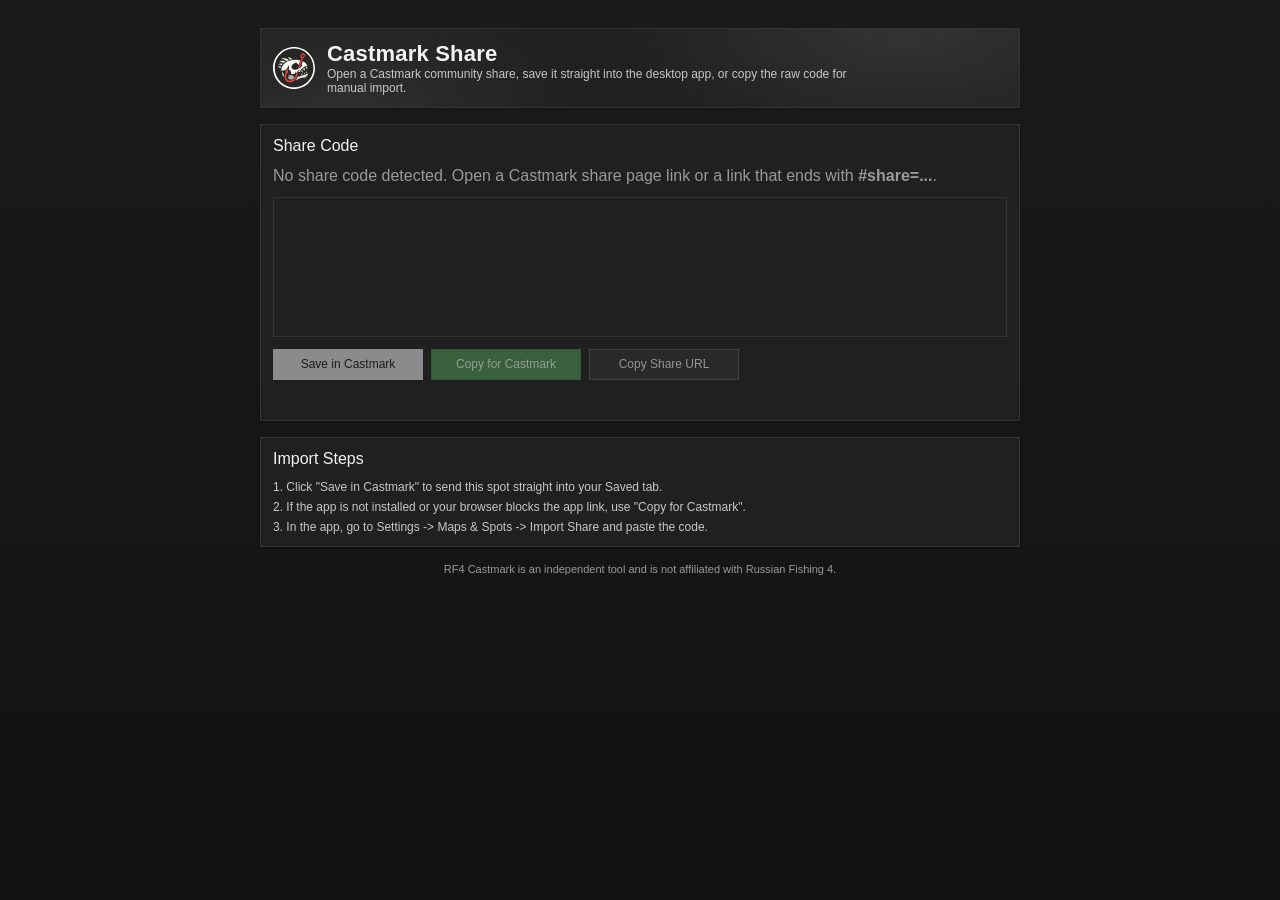
<file: index.html>
<!DOCTYPE html>
<html lang="en">
<head>
  <!--
    Source of the public GitHub Pages root index.html.
    Keep asset paths written as if this file is hosted at repo root.
  -->
  <meta charset="UTF-8">
  <meta name="viewport" content="width=device-width, initial-scale=1">
  <title>Castmark Share</title>
  <link rel="stylesheet" href="assets/css/style.css">
  <style>
    body.share-page {
      background: var(--bg);
      overflow: auto;
    }

    #overlay.share-overlay {
      min-height: 100%;
      padding: 28px 18px 40px;
      overflow: auto;
    }

    .share-shell {
      width: min(760px, 100%);
      margin: 0 auto;
      display: grid;
      gap: 16px;
    }

    .share-hero {
      position: relative;
      overflow: hidden;
    }

    .share-hero::after {
      content: "";
      position: absolute;
      inset: 0;
      background:
        radial-gradient(420px 200px at 85% -10%, color-mix(in srgb, var(--accent-glow-soft) 72%, transparent) 0%, transparent 70%),
        radial-gradient(360px 200px at 10% 110%, color-mix(in srgb, var(--accent-glow-soft) 55%, transparent) 0%, transparent 72%);
      pointer-events: none;
      opacity: 0.9;
    }

    .share-hero-body {
      display: grid;
      gap: 10px;
    }

    .share-brand {
      display: flex;
      align-items: center;
      gap: 12px;
    }

    .share-logo {
      height: 42px;
      width: auto;
      filter: drop-shadow(0 6px 10px rgba(0, 0, 0, 0.35));
    }

    .share-title {
      font-size: 22px;
      font-weight: 600;
      letter-spacing: 0.2px;
      color: var(--text);
    }

    .share-subtitle {
      font-size: 12px;
      color: var(--text-muted);
      max-width: 540px;
    }

    .share-card .ui-card-body {
      display: grid;
      gap: 12px;
    }

    .share-code {
      font-family: Consolas, "Segoe UI", monospace;
      letter-spacing: 0.01em;
      min-height: 140px;
      resize: none;
    }

    .share-actions {
      display: flex;
      flex-wrap: wrap;
      gap: 8px;
    }

    .share-actions .ui-btn {
      min-width: 150px;
    }

    .share-status {
      min-height: 16px;
    }

    .share-empty {
      color: var(--text-dim);
    }

    .share-steps {
      display: grid;
      gap: 6px;
      color: var(--text-muted);
      font-size: 12px;
    }

    .share-footer {
      text-align: center;
      color: var(--text-dim);
      font-size: 11px;
    }

    @media (max-width: 640px) {
      .share-brand {
        flex-direction: column;
        align-items: flex-start;
      }
      .share-logo {
        height: 36px;
      }
      .share-title {
        font-size: 20px;
      }
    }
  </style>
</head>
<body data-theme="default" class="share-page">
  <div id="overlay" class="share-overlay">
    <div class="share-shell">
      <section class="ui-card share-hero">
        <div class="ui-card-body share-hero-body">
          <div class="share-brand">
            <img src="assets/img/logo-castmark.svg" alt="RF4 Castmark" class="share-logo">
            <div>
              <div class="share-title">Castmark Share</div>
              <div class="share-subtitle">Open a Castmark community share, save it straight into the desktop app, or copy the raw code for manual import.</div>
            </div>
          </div>
        </div>
      </section>

      <section class="ui-card share-card">
        <div class="ui-card-header">Share Code</div>
        <div class="ui-card-body">
          <div id="share-empty" class="share-empty">
            No share code detected. Open a Castmark share page link or a link that ends with <strong>#share=...</strong>.
          </div>
          <textarea id="share-code" class="ui-textarea share-code" readonly></textarea>
          <div class="share-actions">
            <button id="save-castmark" class="ui-btn ui-btn--primary" type="button">Save in Castmark</button>
            <button id="copy-code" class="ui-btn ui-btn--success" type="button">Copy for Castmark</button>
            <button id="copy-url" class="ui-btn ui-btn--surface" type="button">Copy Share URL</button>
          </div>
          <div id="share-status" class="ui-help share-status"></div>
        </div>
      </section>

      <section class="ui-card">
        <div class="ui-card-header">Import Steps</div>
        <div class="ui-card-body share-steps">
          <div>1. Click "Save in Castmark" to send this spot straight into your Saved tab.</div>
          <div>2. If the app is not installed or your browser blocks the app link, use "Copy for Castmark".</div>
          <div>3. In the app, go to Settings -> Maps & Spots -> Import Share and paste the code.</div>
        </div>
      </section>

      <div class="share-footer">RF4 Castmark is an independent tool and is not affiliated with Russian Fishing 4.</div>
    </div>
  </div>

  <script>
    const SHARE_PREFIX = "RF4CM1:";
    const codeEl = document.getElementById("share-code");
    const emptyEl = document.getElementById("share-empty");
    const saveCastmarkBtn = document.getElementById("save-castmark");
    const copyCodeBtn = document.getElementById("copy-code");
    const copyUrlBtn = document.getElementById("copy-url");
    const statusEl = document.getElementById("share-status");
    let activeShareMeta = {
      code: "",
      shareUrl: "",
      mapKey: "",
      mapName: ""
    };

    const setStatus = (message = "") => {
      if (!statusEl) return;
      statusEl.textContent = message;
      if (!message) return;
      setTimeout(() => {
        if (statusEl.textContent === message) statusEl.textContent = "";
      }, 2200);
    };

    const extractShareCode = (text) => {
      const raw = String(text || "").trim();
      if (!raw) return "";
      const direct = raw.match(/RF4CM1:[A-Za-z0-9_-]+/);
      if (direct && direct[0]) return direct[0];
      const shareMatch = raw.match(/[?#&]share=([^&]+)/i);
      if (!shareMatch || !shareMatch[1]) return "";
      let decoded = "";
      try {
        decoded = decodeURIComponent(shareMatch[1]);
      } catch {
        decoded = shareMatch[1];
      }
      return decoded.startsWith(SHARE_PREFIX) ? decoded : "";
    };

    const getBaseUrl = () => {
      let path = window.location.pathname || "/";
      path = path.replace(/index\.html$/i, "");
      if (!path.endsWith("/")) path += "/";
      return `${window.location.origin}${path}`;
    };

    const buildShareUrl = (code) => {
      if (!code) return "";
      return `${getBaseUrl()}#share=${encodeURIComponent(code)}`;
    };

    const getQueryParam = (key) => {
      try {
        return new URL(window.location.href).searchParams.get(key) || "";
      } catch {
        return "";
      }
    };

    const sanitizeText = (value, max = 1200) => {
      const text = String(value || "").trim();
      if (!text) return "";
      return text.slice(0, Math.max(1, Math.floor(max)));
    };

    const buildCastmarkSaveUrl = (meta = {}) => {
      const code = sanitizeText(meta.code, 16000);
      const shareUrl = sanitizeText(meta.shareUrl, 1600);
      if (!shareUrl && !code) return "";
      const params = new URLSearchParams();
      if (shareUrl) params.set("shareUrl", shareUrl);
      else params.set("shareCode", code);
      const mapKey = sanitizeText(meta.mapKey, 128);
      const mapName = sanitizeText(meta.mapName, 160);
      if (mapKey) params.set("mapKey", mapKey);
      if (mapName) params.set("mapName", mapName);
      return `castmark://save?${params.toString()}`;
    };

    const openCastmarkSave = (meta = {}) => {
      const deepLink = buildCastmarkSaveUrl(meta);
      if (!deepLink) {
        setStatus("No share code available yet.");
        return false;
      }
      window.location.href = deepLink;
      return true;
    };

    const normalizeShareUrl = (value) => {
      const raw = sanitizeText(value, 1600);
      if (!raw) return "";
      let parsed = null;
      try {
        parsed = new URL(raw);
      } catch {
        return "";
      }
      const protocol = String(parsed.protocol || "").toLowerCase();
      if (protocol !== "http:" && protocol !== "https:") return "";
      return parsed.href;
    };

    const resolveShareCodeFromUrl = async (shareUrl) => {
      const safeShareUrl = normalizeShareUrl(shareUrl);
      if (!safeShareUrl) return null;
      let res = null;
      let data = null;
      try {
        res = await fetch(safeShareUrl, { cache: "no-store" });
        data = await res.json();
      } catch {
        return null;
      }
      if (!res || !res.ok || !data || typeof data !== "object") return null;
      const code = extractShareCode(data.code || data.shareCode || "");
      if (!code) return null;
      return {
        code,
        shareUrl: safeShareUrl,
        mapKey: sanitizeText(data?.meta?.mapKey, 128),
        mapName: sanitizeText(data?.meta?.mapName, 160)
      };
    };

    const copyText = async (text) => {
      if (!text) return false;
      try {
        await navigator.clipboard.writeText(text);
        return true;
      } catch {
        const temp = document.createElement("textarea");
        temp.value = text;
        document.body.appendChild(temp);
        temp.select();
        try {
          document.execCommand("copy");
          temp.remove();
          return true;
        } catch {
          temp.remove();
          return false;
        }
      }
    };

    const applyShareCode = (meta = null) => {
      const nextMeta = meta && typeof meta === "object" ? meta : {};
      const code = sanitizeText(nextMeta.code, 16000);
      activeShareMeta = {
        code,
        shareUrl: sanitizeText(nextMeta.shareUrl, 1600),
        mapKey: sanitizeText(nextMeta.mapKey, 128),
        mapName: sanitizeText(nextMeta.mapName, 160)
      };
      const hasCode = !!code;
      if (codeEl) {
        codeEl.value = code || "";
        codeEl.disabled = !hasCode;
      }
      if (emptyEl) emptyEl.style.display = hasCode ? "none" : "block";
      if (saveCastmarkBtn) saveCastmarkBtn.disabled = !hasCode;
      if (copyCodeBtn) copyCodeBtn.disabled = !hasCode;
      if (copyUrlBtn) copyUrlBtn.disabled = !hasCode;
    };

    if (codeEl) {
      codeEl.addEventListener("click", () => {
        codeEl.select();
      });
    }

    if (saveCastmarkBtn) {
      saveCastmarkBtn.addEventListener("click", () => {
        const opened = openCastmarkSave(activeShareMeta);
        if (opened) setStatus("Opening Castmark...");
      });
    }

    if (copyCodeBtn) {
      copyCodeBtn.addEventListener("click", async () => {
        const ok = await copyText(activeShareMeta.code || "");
        setStatus(ok ? "Share code copied." : "Copy failed.");
      });
    }

    if (copyUrlBtn) {
      copyUrlBtn.addEventListener("click", async () => {
        const url = buildShareUrl(activeShareMeta.code || "");
        const ok = await copyText(url);
        setStatus(ok ? "Share URL copied." : "Copy failed.");
      });
    }

    const init = async () => {
      const hashCode = extractShareCode(window.location.href);
      if (hashCode) {
        applyShareCode({ code: hashCode });
      } else {
        const shareUrl = getQueryParam("shareUrl");
        if (shareUrl) {
          setStatus("Loading shared spot...");
          const resolved = await resolveShareCodeFromUrl(shareUrl);
          if (resolved) {
            applyShareCode(resolved);
            setStatus("");
          } else {
            applyShareCode(null);
            setStatus("Failed to load the shared spot.");
          }
        } else {
          applyShareCode(null);
        }
      }

      const shouldLaunch = String(getQueryParam("launch") || "").trim() === "1";
      if (shouldLaunch && activeShareMeta.code) {
        setTimeout(() => {
          const opened = openCastmarkSave(activeShareMeta);
          if (opened) setStatus("Opening Castmark...");
        }, 180);
      }
    };

    void init();
  </script>
</body>
</html>
</file>
<file: assets/css/style.css>
* {
  box-sizing: border-box;
}

:root {
  --accent: #ff6a00;
  --accent-strong: #ff7f1f;
  --link: #ff6a00;
  --link-hover: #ff7f1f;
  --active-fg: #ff6a00;
  --on-accent: #1b1614;
  --success: #4d9654;
  --success-strong: #60ab66;
  --on-success: #f4fff4;
  --overlay-top: #221b18;
  --overlay-bottom: #161210;
  --panel-top: #3a302c;
  --panel-bottom: #29211e;
  --accent-glow: rgba(255, 106, 0, 0.32);
  --accent-glow-soft: rgba(255, 106, 0, 0.12);
  --radius-sm: 6px;
  --radius-md: 10px;
  --radius-lg: 14px;
  --bg: #1b1614;
  --bg-elev: #241f1c;
  --bg-panel: #2c2522;
  --bg-panel-2: #332b27;
  --bg-panel-3: #3a312d;
  --border: #3f342f;
  --border-strong: #554740;
  --text: #f1eee9;
  --text-muted: #c9c0b9;
  --text-dim: #9f948c;
  --modal-surface: var(--bg-panel);
  --modal-surface-elev: var(--bg-panel-2);
  --modal-section-bg: var(--bg-panel-2);
  --modal-border: var(--border);
  --modal-border-strong: var(--border-strong);
  --modal-input-bg: var(--bg-panel);
  --modal-input-border: var(--border);
  --modal-input-focus: var(--accent);
  --modal-label: var(--text-muted);
  --wb-fish-tone: var(--accent);
  --wb-fish-tone-soft: #ffc39a;
  --wb-fish-collect-soft: #ffb684;
  --wb-fish-collect-glint: #ffcfad;
}

body[data-theme="default"] {
  --accent: #e4e4e7;
  --accent-strong: #f4f4f5;
  --link: #d4d4d8;
  --link-hover: #f4f4f5;
  --active-fg: #e4e4e7;
  --on-accent: #18181b;
  --success: #4d9654;
  --success-strong: #60ab66;
  --on-success: #f4fff4;
  --overlay-top: #1a1a1a;
  --overlay-bottom: #121212;
  --panel-top: #2a2a2a;
  --panel-bottom: #1d1d1d;
  --accent-glow: rgba(228, 228, 231, 0.34);
  --accent-glow-soft: rgba(228, 228, 231, 0.16);
  --radius-sm: 6px;
  --radius-md: 10px;
  --radius-lg: 14px;
  --bg: #141414;
  --bg-elev: #191919;
  --bg-panel: #202020;
  --bg-panel-2: #252525;
  --bg-panel-3: #2b2b2b;
  --border: #343434;
  --border-strong: #6d6d6d;
  --text: #f3f3f3;
  --text-muted: #c7c7c7;
  --text-dim: #9a9a9a;
  --wb-fish-tone: #d4d4d8;
  --wb-fish-tone-soft: #f1f1f3;
  --wb-fish-collect-soft: #c8d0d8;
  --wb-fish-collect-glint: #eef2f6;
  --modal-surface: var(--bg-panel);
  --modal-surface-elev: var(--bg-panel-2);
  --modal-section-bg: var(--bg-panel-2);
  --modal-border: var(--border);
  --modal-border-strong: var(--border-strong);
  --modal-input-bg: var(--bg-panel);
  --modal-input-border: var(--border);
  --modal-input-focus: var(--active-fg);
  --modal-label: var(--text-muted);
}

body[data-theme="dark-modern"] {
  --accent: #ff5a1f;
  --accent-strong: #ff7b3c;
  --link: #ff9864;
  --link-hover: #ffc392;
  --active-fg: #ff8e52;
  --on-accent: #fff8f2;
  --success: #4d9654;
  --success-strong: #60ab66;
  --on-success: #f4fff4;
  --overlay-top: #0a0908;
  --overlay-bottom: #040404;
  --panel-top: #231d19;
  --panel-bottom: #14110f;
  --accent-glow: rgba(255, 90, 31, 0.5);
  --accent-glow-soft: rgba(255, 90, 31, 0.2);
  --radius-sm: 8px;
  --radius-md: 12px;
  --radius-lg: 18px;
  --bg: #090807;
  --bg-elev: #0f0d0c;
  --bg-panel: #151210;
  --bg-panel-2: #1a1512;
  --bg-panel-3: #211915;
  --border: #332823;
  --border-strong: #ff8e52;
  --text: #f4f1ed;
  --text-muted: #b9afa8;
  --text-dim: #857870;
  --wb-fish-tone: #ff8e52;
  --wb-fish-tone-soft: #ffb688;
  --wb-fish-collect-soft: #ffae78;
  --wb-fish-collect-glint: #ffd0af;
}


html, body {
  margin: 0;
  width: 100%;
  height: 100%;
  background: rgba(0,0,0,0);
  font-family: "Inter", "Segoe UI", sans-serif;
  overflow: hidden;
}

#overlay {
  width: 100%;
  height: 100%;
  background: linear-gradient(180deg, var(--overlay-top) 0%, var(--overlay-bottom) 100%);
  color: var(--text);
  display: flex;
  flex-direction: column;
}

body.app-booting #overlay {
  visibility: hidden;
}

.app-loading {
  position: fixed;
  inset: 0;
  z-index: 250;
  display: grid;
  place-items: center;
  padding: 18px;
  background:
    radial-gradient(420px 220px at 82% 12%, color-mix(in srgb, var(--accent-glow-soft) 72%, transparent) 0%, transparent 72%),
    radial-gradient(360px 210px at 16% 90%, color-mix(in srgb, var(--accent-glow-soft) 45%, transparent) 0%, transparent 72%),
    linear-gradient(180deg, color-mix(in srgb, var(--overlay-top) 92%, #000000 8%) 0%, color-mix(in srgb, var(--overlay-bottom) 96%, #000000 4%) 100%);
  transition: opacity 220ms ease, transform 220ms ease;
}

.app-loading.is-leaving {
  opacity: 0;
  transform: scale(0.985);
  pointer-events: none;
}

.app-loading-card {
  width: min(520px, calc(100vw - 36px));
  display: grid;
  gap: 14px;
  padding: 18px;
  border-color: color-mix(in srgb, var(--border) 76%, var(--active-fg) 24%);
  background:
    linear-gradient(180deg, color-mix(in srgb, var(--bg-panel-2) 92%, transparent) 0%, color-mix(in srgb, var(--bg-panel) 96%, transparent) 100%);
  box-shadow:
    inset 0 1px 0 color-mix(in srgb, #ffffff 7%, transparent),
    0 20px 42px rgba(0, 0, 0, 0.46);
}

.app-loading-brand {
  display: flex;
  align-items: center;
  gap: 12px;
}

.app-loading-logo {
  width: 46px;
  height: 46px;
  object-fit: contain;
  filter: drop-shadow(0 0 10px color-mix(in srgb, var(--active-fg) 24%, transparent));
}

.app-loading-brand-text {
  display: grid;
  gap: 2px;
}

.app-loading-kicker {
  font-size: 11px;
  line-height: 1;
  letter-spacing: 0.16em;
  text-transform: uppercase;
  color: var(--text-dim);
}

.app-loading-title {
  font-size: 22px;
  line-height: 1.1;
  font-weight: 700;
  letter-spacing: 0.01em;
  color: var(--text);
}

.app-loading-copy {
  font-size: 12px;
  color: var(--text-muted);
  line-height: 1.35;
}

.app-loading-progress-track {
  height: 10px;
  overflow: hidden;
}

.app-loading-progress-fill {
  --progress-value: 44%;
  animation: app-loading-progress 1.25s ease-in-out infinite;
}

.app-loading-skeletons {
  display: grid;
  gap: 8px;
}

.app-loading-skeleton {
  height: 11px;
}

.app-loading-skeleton:nth-child(1) {
  width: 100%;
}

.app-loading-skeleton:nth-child(2) {
  width: 84%;
}

.app-loading-skeleton:nth-child(3) {
  width: 62%;
}

@keyframes app-loading-progress {
  0% {
    transform: translateX(-24%);
  }
  50% {
    transform: translateX(108%);
  }
  100% {
    transform: translateX(-24%);
  }
}

#header {
  background: var(--bg-elev);
  border-bottom: 1px solid var(--border);
  padding: 10px;
  font-size: 14px;
  letter-spacing: 1px;
  -webkit-app-region: drag;
  user-select: none;
  display: flex;
  align-items: center;
  gap: 10px;
}

#header-left {
  font-weight: 600;
  display: flex;
  align-items: center;
  gap: 8px;
}

.title-logo {
  width: 36px;
  height: 36px;
  display: inline-block;
}

#header-right {
  margin-left: auto;
  display: flex;
  align-items: center;
  gap: 10px;
  -webkit-app-region: no-drag;
}

#top-tabs {
  display: flex;
  gap: 6px;
}

.top-tab {
  background: var(--bg-panel);
  color: var(--text);
  border: 1px solid var(--border);
  padding: 4px 8px;
  cursor: pointer;
  font-size: 12px;
}

.header-btn {
  background: var(--bg-panel);
  color: var(--text);
  border: 1px solid var(--border);
  padding: 4px 8px;
  cursor: pointer;
  font-size: 12px;
}

.header-btn:hover {
  border-color: var(--ui-btn-hover-border, var(--border));
  color: var(--ui-btn-hover-fg, var(--text));
}

.top-tab.active {
  border: 1px solid var(--text-dim);
  color: var(--active-fg);
}

#close {
  cursor: pointer;
  -webkit-app-region: no-drag;
}

#content {
  flex: 1;
  display: flex;
  gap: 10px;
  padding: 0;
  align-items: flex-start;
  position: relative;
}

.view {
  position: absolute;
  inset: 0;
  display: none;
  gap: 10px;
  padding: 10px;
  box-sizing: border-box;
  justify-content: center;
}

.view.active {
  display: flex;
}

.view-pane {
  flex: 1 1 auto;
  background: var(--bg-panel-2);
  padding: 12px;
  color: var(--text);
  overflow-y: auto;
  scrollbar-gutter: stable both-edges;
  scrollbar-width: thin;
  scrollbar-color: var(--border) var(--bg-panel-2);
}

.view-fallback {
  color: var(--text-muted);
}

.view-pane::-webkit-scrollbar {
  width: 8px;
}

.view-pane::-webkit-scrollbar-track {
  background: var(--bg-panel-2);
}

.view-pane::-webkit-scrollbar-thumb {
  background: var(--border);
  border-radius: 8px;
  border: 2px solid var(--bg-panel-2);
}

.view-pane::-webkit-scrollbar-thumb:hover {
  background: var(--border-strong);
}

.waterbodies {
  display: flex;
  flex-direction: column;
  gap: 12px;
  min-height: 100%;
}

.waterbodies-toolbar {
  position: sticky;
  top: 0;
  z-index: 6;
  background: transparent;
  border: 0;
  padding: 10px;
  backdrop-filter: blur(4px);
}

.waterbodies-toolbar.ui-card {
  background: linear-gradient(180deg, color-mix(in srgb, var(--bg-panel-2) 92%, transparent) 0%, var(--bg-panel-2) 100%);
}

.waterbodies-toolbar-row {
  display: grid;
  grid-template-columns: minmax(220px, 1.3fr) minmax(220px, 1fr) auto;
  gap: 10px;
  align-items: end;
}

.waterbodies-search-wrap,
.waterbodies-select-wrap {
  min-width: 0;
}

.waterbodies-map-btn {
  min-width: 132px;
  white-space: nowrap;
}

.waterbody-hero {
  position: relative;
  min-height: 280px;
  border: 0;
  overflow: hidden;
  background: transparent;
  display: flex;
  align-items: stretch;
}

.waterbody-hero.ui-card {
  background: var(--bg-panel);
}

.waterbody-hero-media {
  position: absolute;
  inset: 0;
  background-image:
    radial-gradient(420px 230px at 14% 0%, color-mix(in srgb, var(--accent-glow-soft) 72%, transparent) 0%, transparent 70%),
    radial-gradient(560px 280px at 100% 100%, color-mix(in srgb, var(--active-fg) 18%, transparent) 0%, transparent 76%),
    repeating-linear-gradient(132deg, color-mix(in srgb, var(--border) 42%, transparent) 0 1px, transparent 1px 14px),
    linear-gradient(180deg, color-mix(in srgb, var(--bg-panel-2) 90%, #000000 10%) 0%, color-mix(in srgb, var(--bg-panel) 96%, #000000 4%) 100%);
  background-position: center;
  background-repeat: no-repeat;
  background-size: cover;
  filter: saturate(1.02) contrast(1.03);
}

.waterbody-hero-overlay {
  position: absolute;
  inset: 0;
  background:
    linear-gradient(90deg, rgba(4, 6, 9, 0.84) 0%, rgba(4, 6, 9, 0.62) 38%, rgba(4, 6, 9, 0.38) 62%, rgba(4, 6, 9, 0.2) 100%),
    radial-gradient(560px 220px at 28% 100%, color-mix(in srgb, var(--accent) 24%, transparent) 0%, rgba(0,0,0,0) 70%);
}

.waterbody-hero-content {
  position: relative;
  z-index: 1;
  padding: 20px;
  width: 100%;
}

.waterbody-hero-main {
  display: grid;
  grid-template-columns: repeat(2, minmax(0, 1fr));
  gap: 14px;
  align-items: start;
}

.waterbody-hero-left {
  display: grid;
  gap: 12px;
}

.waterbody-hero-top {
  display: grid;
  gap: 8px;
}

.waterbody-name {
  margin: 0;
  font-size: clamp(19px, 2.56vw, 30px);
  letter-spacing: 0.01em;
  color: #f7f5f2;
  text-wrap: balance;
}

.waterbody-meta {
  display: flex;
  flex-wrap: wrap;
  gap: 8px;
}

.waterbody-meta-chip {
  display: inline-flex;
  align-items: center;
  padding: 4px 10px;
  border: 1px solid color-mix(in srgb, var(--border) 70%, transparent);
  background: color-mix(in srgb, var(--bg-panel) 70%, transparent);
  color: color-mix(in srgb, var(--text) 94%, #ffffff 6%);
  font-size: 12px;
}

.waterbody-intel {
  display: grid;
  gap: 10px;
  padding: 10px;
  border-color: color-mix(in srgb, var(--border) 76%, var(--active-fg) 24%);
  background: linear-gradient(
    180deg,
    color-mix(in srgb, var(--bg-panel-2) 84%, transparent) 0%,
    color-mix(in srgb, var(--bg-panel) 92%, transparent) 100%
  );
  box-shadow: inset 0 1px 0 color-mix(in srgb, #ffffff 4%, transparent);
}

.waterbody-intel-head {
  display: flex;
  align-items: center;
  justify-content: space-between;
  gap: 8px;
}

.waterbody-intel-head h3 {
  margin: 0;
  font-size: 13px;
  letter-spacing: 0.02em;
  color: color-mix(in srgb, var(--text) 94%, #ffffff 6%);
}

.waterbody-intel-body {
  display: grid;
  gap: 8px;
}

.waterbody-intel-skeletons {
  display: grid;
  gap: 7px;
}

.waterbody-intel-skeleton {
  height: 12px;
}

.waterbody-intel-skeleton--short {
  width: 62%;
}

.waterbody-intel-stats {
  display: flex;
  flex-wrap: wrap;
  gap: 6px;
}

.waterbody-intel-grid {
  display: grid;
  grid-template-columns: repeat(3, minmax(0, 1fr));
  gap: 8px;
}

.waterbody-intel-card {
  border: 1px solid color-mix(in srgb, var(--border) 84%, transparent);
  background: color-mix(in srgb, var(--bg-panel) 88%, transparent);
  padding: 8px;
  display: grid;
  gap: 8px;
  min-height: 84px;
}

.waterbody-intel-card h4 {
  margin: 0;
  font-size: 11px;
  letter-spacing: 0.06em;
  text-transform: uppercase;
  color: var(--text-dim);
}

.waterbody-intel-tech-item {
  display: grid;
  gap: 4px;
}

.waterbody-intel-tech-head {
  display: flex;
  justify-content: space-between;
  gap: 8px;
  font-size: 12px;
  color: var(--text);
}

.waterbody-intel-tech-meter {
  height: 4px;
  border: 1px solid color-mix(in srgb, var(--border) 86%, transparent);
  background: color-mix(in srgb, var(--bg-panel-2) 88%, transparent);
  overflow: hidden;
}

.waterbody-intel-tech-fill {
  height: 100%;
  background: linear-gradient(90deg, color-mix(in srgb, var(--active-fg) 74%, #000000 26%) 0%, var(--active-fg) 100%);
}

.waterbody-intel-chips {
  display: flex;
  flex-wrap: wrap;
  gap: 6px;
  align-items: flex-start;
}

.waterbody-intel-empty-text {
  color: var(--text-dim);
  font-size: 12px;
}

.waterbody-intel-notes {
  display: grid;
  gap: 6px;
}

.waterbody-intel-note {
  border-left: 2px solid color-mix(in srgb, var(--active-fg) 48%, transparent);
  padding-left: 8px;
  font-size: 12px;
  line-height: 1.4;
  color: var(--text-muted);
}

.waterbody-ratings {
  display: grid;
  grid-template-columns: repeat(2, minmax(180px, 1fr));
  gap: 8px;
  max-width: none;
}

.waterbody-hero-separator {
  margin: 0;
}

.waterbody-rating {
  display: flex;
  align-items: center;
  gap: 10px;
  border: 1px solid color-mix(in srgb, var(--border) 72%, transparent);
  background: color-mix(in srgb, var(--bg-panel-2) 80%, transparent);
  padding: 8px 10px;
}

.waterbody-rating.ui-card {
  border-color: color-mix(in srgb, var(--border) 72%, transparent);
  background: color-mix(in srgb, var(--bg-panel-2) 80%, transparent);
  box-shadow: none;
}

.waterbody-rating-icon-wrap {
  width: 30px;
  height: 30px;
  display: grid;
  place-items: center;
  border: 1px solid color-mix(in srgb, var(--border) 75%, transparent);
  background: color-mix(in srgb, var(--bg-panel) 72%, transparent);
}

.waterbody-rating-icon {
  width: 19px;
  height: 19px;
  object-fit: contain;
  opacity: 0.92;
}

.waterbody-rating-text {
  min-width: 0;
  display: grid;
  gap: 3px;
}

.waterbody-rating-label {
  font-size: 12px;
  color: color-mix(in srgb, var(--text) 92%, #ffffff 8%);
  white-space: nowrap;
}

.waterbody-rating-stars {
  display: flex;
  gap: 3px;
  line-height: 1;
}

.waterbody-star {
  position: relative;
  display: inline-block;
  color: color-mix(in srgb, var(--text-muted) 84%, transparent);
  font-size: calc(12px * 1.4);
  --star-fill: 0%;
}

.waterbody-star::before {
  content: "★";
  position: absolute;
  top: 0;
  left: 0;
  width: var(--star-fill);
  overflow: hidden;
  color: #f8c339;
}

.waterbody-star.is-on {
  --star-fill: 100%;
}

.waterbody-panels {
  display: grid;
  grid-template-columns: minmax(0, 1.45fr) minmax(0, 1fr);
  gap: 12px;
}

.waterbody-panel {
  border: 0;
  background: transparent;
  padding: 12px;
  display: grid;
  gap: 10px;
  align-content: start;
}

.waterbody-panel.ui-card {
  background: linear-gradient(180deg, var(--bg-panel-2) 0%, var(--bg-panel) 100%);
}

.waterbody-panel-head {
  display: flex;
  justify-content: space-between;
  gap: 8px;
  align-items: baseline;
}

.waterbody-panel h3 {
  margin: 0;
  font-size: 14px;
  color: var(--text);
}

.waterbody-panel-note {
  font-size: 12px;
  color: var(--text-muted);
}


.waterbody-progress {
  display: flex;
  align-items: center;
}

.waterbody-progress-track {
  width: 100%;
  height: 7px;
  border-radius: 999px;
  border: 1px solid var(--border);
  background: color-mix(in srgb, var(--bg-panel) 86%, transparent);
  overflow: hidden;
}

.waterbody-progress-fill {
  width: 0%;
  height: 100%;
  background: linear-gradient(90deg, color-mix(in srgb, var(--active-fg) 76%, #000000 24%) 0%, var(--active-fg) 100%);
  transition: width 220ms ease;
}

.waterbody-panel-trophy.is-complete {
  --panel-pulse-glow: color-mix(in srgb, var(--active-fg) 36%, transparent);
  --panel-pulse-glow-transparent: color-mix(in srgb, var(--active-fg) 0%, transparent);
  --panel-pulse-ring: color-mix(in srgb, var(--active-fg) 72%, transparent);
  position: relative;
  isolation: isolate;
  overflow: visible;
  border-color: color-mix(in srgb, var(--active-fg) 58%, var(--border) 42%);
  box-shadow: inset 0 0 0 1px color-mix(in srgb, var(--active-fg) 24%, transparent);
}

.waterbody-panel-trophy.is-complete::before {
  content: "";
  position: absolute;
  inset: -1px;
  border-radius: inherit;
  pointer-events: none;
  z-index: 0;
  box-shadow: 0 0 0 0 var(--panel-pulse-glow);
  animation: waterbody-panel-pulse 1.6s ease-out infinite;
}

.waterbody-complete {
  display: inline-flex;
  align-items: center;
  gap: 6px;
  margin-left: 8px;
  color: var(--active-fg);
  font-size: 12px;
  letter-spacing: 0.02em;
}

.waterbody-panel-trophy.is-complete::after {
  content: "";
  position: absolute;
  inset: -4px;
  border-radius: inherit;
  border: 1px solid var(--panel-pulse-ring);
  pointer-events: none;
  z-index: 0;
  opacity: 0;
  will-change: transform, opacity;
  animation: waterbody-panel-ring 1.6s ease-out infinite;
}

@keyframes waterbody-panel-pulse {
  0% {
    box-shadow: 0 0 0 0 var(--panel-pulse-glow);
  }
  70% {
    box-shadow: 0 0 0 8px var(--panel-pulse-glow-transparent);
  }
  100% {
    box-shadow: 0 0 0 0 var(--panel-pulse-glow-transparent);
  }
}

@keyframes waterbody-panel-ring {
  0% {
    transform: scale(0.985);
    opacity: 0.6;
  }
  70% {
    transform: scale(1.03);
    opacity: 0;
  }
  100% {
    transform: scale(1.03);
    opacity: 0;
  }
}

.waterbody-complete img {
  width: 14px;
  height: 14px;
  object-fit: contain;
}

.waterbody-species-grid {
  display: grid;
  grid-template-columns: repeat(auto-fill, minmax(190px, 1fr));
  gap: 8px;
}

.waterbody-species-grid.ui-scroll-area {
  max-height: min(52vh, 470px);
  padding-right: 4px;
}

.waterbody-fish-item {
  border: 1px solid var(--border);
  border-color: color-mix(in srgb, #ffffff 12%, var(--border) 88%);
  background: linear-gradient(180deg, color-mix(in srgb, var(--bg-panel) 96%, #ffffff 4%) 0%, var(--bg-panel) 100%);
  padding: 7px 8px;
  display: flex;
  align-items: center;
  justify-content: space-between;
  gap: 10px;
  width: 100%;
  font: inherit;
  text-align: left;
}

button.waterbody-fish-item {
  appearance: none;
  -webkit-appearance: none;
  cursor: pointer;
}

button.waterbody-fish-item,
button.waterbody-fish-item:hover,
button.waterbody-fish-item:focus-visible {
  color: var(--text);
  outline: none;
}


.waterbody-fish-item.is-clickable:hover,
.waterbody-fish-item.is-clickable:focus-visible {
  border-color: color-mix(in srgb, var(--wb-fish-tone) 84%, var(--wb-fish-tone-soft) 16%);
  box-shadow: inset 0 0 0 1px color-mix(in srgb, var(--wb-fish-tone) 34%, transparent), 0 0 0 1px color-mix(in srgb, var(--accent-glow-soft) 44%, transparent);
}

.waterbody-fish-item.is-collected {
  border-color: color-mix(in srgb, var(--wb-fish-tone) 74%, var(--wb-fish-collect-soft) 26%);
  background: linear-gradient(180deg, color-mix(in srgb, var(--bg-panel) 74%, var(--wb-fish-tone) 26%) 0%, color-mix(in srgb, var(--bg-panel) 88%, var(--wb-fish-tone) 12%) 100%);
  box-shadow: inset 0 0 0 1px color-mix(in srgb, var(--wb-fish-collect-glint) 26%, transparent);
}

.waterbody-fish-item.is-trophy {
  border-color: color-mix(in srgb, var(--wb-fish-tone) 54%, var(--border) 46%);
  background: linear-gradient(180deg, color-mix(in srgb, var(--bg-panel) 88%, var(--wb-fish-tone) 12%) 0%, color-mix(in srgb, var(--bg-panel) 96%, transparent) 100%);
  box-shadow: inset 0 0 0 1px color-mix(in srgb, var(--wb-fish-tone) 20%, transparent);
}

.waterbody-fish-name {
  font-size: 12px;
  color: var(--text);
  min-width: 0;
}

.waterbody-fish-badge {
  width: 18px;
  height: 18px;
  display: inline-grid;
  place-items: center;
  flex: 0 0 18px;
}

.waterbody-fish-badge img {
  width: 14px;
  height: 14px;
  object-fit: contain;
}

.waterbody-fish-dot {
  width: 6px;
  height: 6px;
  border-radius: 50%;
  background: color-mix(in srgb, var(--text-muted) 70%, transparent);
}

.waterbody-trophy-list {
  display: flex;
  flex-wrap: wrap;
  gap: 8px;
  align-content: flex-start;
}

.waterbody-trophy-list.ui-scroll-area {
  max-height: min(36vh, 240px);
  padding-right: 4px;
}

.waterbody-trophy-tag {
  display: inline-flex;
  align-items: center;
  gap: 6px;
  border: 1px solid color-mix(in srgb, var(--active-fg) 48%, var(--border) 52%);
  background: color-mix(in srgb, var(--bg-panel-2) 94%, #000000 6%);
  padding: 5px 8px;
  font-size: 12px;
  color: var(--text);
}

.waterbody-trophy-tag.ui-badge {
  --ui-badge-bg: color-mix(in srgb, var(--bg-panel-2) 94%, #000000 6%);
  --ui-badge-border: color-mix(in srgb, var(--active-fg) 48%, var(--border) 52%);
  --ui-badge-fg: var(--text);
  cursor: default;
  text-transform: none;
  letter-spacing: normal;
  font-size: 12px;
  min-height: 24px;
  padding: 0 8px;
  box-shadow: none;
}

.waterbody-trophy-tag img {
  width: 13px;
  height: 13px;
  object-fit: contain;
}

.waterbody-empty {
  border: 1px dashed var(--border);
  background: color-mix(in srgb, var(--bg-panel) 86%, transparent);
  color: var(--text-muted);
  padding: 10px;
  font-size: 12px;
}

@media (max-width: 1100px) {
  .waterbody-hero-main {
    grid-template-columns: 1fr;
  }

  .waterbody-ratings {
    grid-template-columns: 1fr;
  }

  .waterbody-intel-grid {
    grid-template-columns: 1fr;
  }

  .waterbody-panels {
    grid-template-columns: 1fr;
  }
}

@media (max-width: 780px) {
  .waterbodies-toolbar-row {
    grid-template-columns: 1fr;
  }

  .waterbody-hero {
    min-height: 320px;
  }

  .waterbody-species-grid {
    grid-template-columns: 1fr;
  }
}


.trophies {
  display: flex;
  flex-direction: column;
  gap: 10px;
  min-height: 100%;
}

.trophies-header {
  display: flex;
  gap: 10px;
  align-items: center;
  flex-wrap: wrap;
}

.trophy-count {
  margin-left: auto;
}
.trophy-search {
  flex: 0 0 50%;
  background: var(--bg-panel);
  color: var(--text);
  border: 1px solid var(--border);
  padding: 6px 8px;
  outline: none;
}

.trophy-search:focus {
  border: 1px solid var(--accent);
}

.trophy-count {
  font-size: 12px;
  color: var(--text-muted);
  white-space: nowrap;
}

.trophy-table {
  overflow-x: hidden;
  overflow-y: auto;
  scrollbar-gutter: stable both-edges;
}

.trophy-table-grid {
  width: 100%;
  border-collapse: collapse;
  min-width: 520px;
  table-layout: fixed;
}

.trophy-row > th,
.trophy-row > td {
  padding: 8px 10px;
  text-align: left;
  vertical-align: middle;
  font-variant-numeric: tabular-nums;
  border-bottom: 1px solid color-mix(in srgb, var(--border) 84%, transparent);
}

.trophy-row > th:first-child,
.trophy-row > td:first-child {
  width: auto;
}

.trophy-row > th:nth-child(2),
.trophy-row > td:nth-child(2),
.trophy-row > th:nth-child(4),
.trophy-row > td:nth-child(4) {
  width: 34px;
}

.trophy-row > th:nth-child(3),
.trophy-row > td:nth-child(3),
.trophy-row > th:nth-child(5),
.trophy-row > td:nth-child(5) {
  width: 180px;
}

.trophy-row > th:nth-child(4),
.trophy-row > td:nth-child(4) {
  border-left: 1px solid color-mix(in srgb, var(--border) 86%, transparent);
}

.trophy-check-col {
  width: 34px;
  text-align: center !important;
}

.trophy-head-cell {
  white-space: nowrap;
}

th.trophy-head-cell .trophy-icon {
  margin-right: 6px;
  vertical-align: middle;
}

.trophy-cell {
  display: flex;
  align-items: center;
  gap: 8px;
}

.trophy-check {
  width: 14px;
  height: 14px;
  appearance: none;
  -webkit-appearance: none;
  border: 1px solid var(--border);
  background: var(--bg-panel);
  border-radius: 2px;
  position: relative;
  cursor: pointer;
}

.trophy-check:checked {
  background: var(--accent);
  border-color: var(--accent);
}

.trophy-check:checked::after {
  content: "";
  position: absolute;
  left: 3px;
  top: 1px;
  width: 4px;
  height: 7px;
  border: solid var(--bg);
  border-width: 0 2px 2px 0;
  transform: rotate(45deg);
}

.trophy-icon {
  width: 14px;
  height: 14px;
  object-fit: contain;
  filter: brightness(1.1);
}

.trophy-header {
  background: color-mix(in srgb, var(--bg-panel-2) 88%, transparent);
  font-weight: 600;
  color: var(--text-muted);
}

.trophy-table tbody tr:hover {
  background: color-mix(in srgb, var(--bg-elev) 90%, transparent);
}

.trophy-controls {
  display: inline-flex;
  align-items: center;
  gap: 6px;
}

.trophy-filter {
  background: var(--bg-panel);
  color: var(--text);
  border: 1px solid var(--border);
  padding: 4px 8px;
  cursor: pointer;
  font-size: 12px;
}

.trophy-filter.active {
  border: 1px solid var(--accent);
  color: var(--active-fg);
}

.trophy-count-inline {
  margin-left: 6px;
  color: var(--text-dim);
  font-size: 11px;
}

.recipes {
  display: flex;
  flex-direction: column;
  gap: 12px;
  min-height: 0;
  height: 100%;
}

#view-recipes {
  align-items: stretch;
}

#view-recipes .view-pane {
  display: flex;
  flex-direction: column;
  min-height: 0;
  overflow: hidden;
}

#view-recipes .view-pane > .recipes {
  flex: 1 1 auto;
  min-height: 0;
}

.recipes-header {
  display: flex;
  gap: 8px 12px;
  align-items: center;
  flex-wrap: wrap;
}

.recipes-actions {
  display: flex;
  flex-wrap: wrap;
  gap: 8px 12px;
  justify-content: space-between;
  align-items: flex-start;
  margin-top: 0;
  padding: 10px;
  border-top: 0;
  position: sticky;
  bottom: 0;
  z-index: 5;
  background: linear-gradient(
    180deg,
    rgba(0, 0, 0, 0) 0%,
    color-mix(in srgb, var(--bg-panel-2) 72%, transparent) 24%,
    var(--bg-panel-2) 100%
  );
  box-shadow: 0 -8px 18px rgba(0, 0, 0, 0.18);
}

.recipes-actions.ui-card {
  background: linear-gradient(
    180deg,
    rgba(0, 0, 0, 0) 0%,
    color-mix(in srgb, var(--bg-panel-2) 72%, transparent) 24%,
    var(--bg-panel-2) 100%
  );
  box-shadow: 0 -8px 18px rgba(0, 0, 0, 0.18);
}

.recipes-separator {
  margin: 0;
}

.recipes-actions-buttons {
  display: flex;
  flex-wrap: wrap;
  gap: 8px;
  justify-content: flex-end;
}

.recipes-actions-hint {
  font-size: 12px;
  color: var(--text-muted);
  line-height: 1.35;
  max-width: 520px;
}

.recipes-actions-hint strong {
  color: var(--text);
  font-weight: 700;
}
.recipe-action {
  background: var(--bg-panel);
  color: var(--text);
  border: 1px solid var(--border);
  padding: 5px 10px;
  cursor: pointer;
  font-size: 12px;
  font-weight: 600;
}

.recipe-action.danger {
  background: #d64b4b;
  color: var(--bg);
  border-color: #d64b4b;
}

.recipe-action.primary {
  border-color: var(--active-fg);
  color: var(--active-fg);
}

.recipes-title {
  font-size: 18px;
  font-weight: 700;
  letter-spacing: 0.2px;
}

.recipes-controls {
  display: inline-flex;
  align-items: center;
  gap: 6px;
  margin-left: auto;
}

.recipe-filter {
  background: var(--bg-panel);
  color: var(--text);
  border: 1px solid var(--border);
  padding: 5px 10px;
  cursor: pointer;
  font-size: 12px;
  font-weight: 600;
  height: 30px;
}

.recipe-filter.active {
  border: 1px solid var(--accent);
  color: var(--active-fg);
  box-shadow: inset 0 0 0 1px color-mix(in srgb, var(--active-fg) 30%, transparent);
}

.recipe-filter-icon {
  display: inline-block;
  width: 12px;
  height: 12px;
  flex: 0 0 12px;
  background-color: currentColor;
  mask-position: center;
  mask-repeat: no-repeat;
  mask-size: contain;
  -webkit-mask-position: center;
  -webkit-mask-repeat: no-repeat;
  -webkit-mask-size: contain;
}

.recipe-filter-icon-favourite {
  mask-image: url("data:image/svg+xml;utf8,%3Csvg%20xmlns='http://www.w3.org/2000/svg'%20viewBox='0%200%2024%2024'%3E%3Cpath%20d='M12%200%2016%208h8l-6%206.32L20.42%2024%2012%2018.9%203.58%2024%206%2014.32%200%208h8z'/%3E%3C/svg%3E");
  -webkit-mask-image: url("data:image/svg+xml;utf8,%3Csvg%20xmlns='http://www.w3.org/2000/svg'%20viewBox='0%200%2024%2024'%3E%3Cpath%20d='M12%200%2016%208h8l-6%206.32L20.42%2024%2012%2018.9%203.58%2024%206%2014.32%200%208h8z'/%3E%3C/svg%3E");
}

.recipe-filter-icon-experimental {
  mask-image: url("data:image/svg+xml;utf8,%3Csvg%20xmlns='http://www.w3.org/2000/svg'%20viewBox='0%200%2017%2017'%3E%3Cpath%20d='m9.726.039-1.406%201.405.703.703L.543%2010.47c-.738.735-.674%201.996.143%202.811l2.03%202.025c.817.814%202.048.91%202.786.173l8.514-8.353.684.684%201.408-1.404zM3.356%2014.398l-1.771-1.771c-.502-.501-.591-1.232-.195-1.623l8.35-8.225%203.589%203.592-8.35%208.222c-.395.395-1.123.305-1.623-.195'/%3E%3Cpath%20d='M5.273%2012.78c-.34.336-.904.316-1.406-.184l-.376-.377c-.503-.504-.636-1.184-.298-1.518L7.051%206.843l3.203.909z'/%3E%3C/svg%3E");
  -webkit-mask-image: url("data:image/svg+xml;utf8,%3Csvg%20xmlns='http://www.w3.org/2000/svg'%20viewBox='0%200%2017%2017'%3E%3Cpath%20d='m9.726.039-1.406%201.405.703.703L.543%2010.47c-.738.735-.674%201.996.143%202.811l2.03%202.025c.817.814%202.048.91%202.786.173l8.514-8.353.684.684%201.408-1.404zM3.356%2014.398l-1.771-1.771c-.502-.501-.591-1.232-.195-1.623l8.35-8.225%203.589%203.592-8.35%208.222c-.395.395-1.123.305-1.623-.195'/%3E%3Cpath%20d='M5.273%2012.78c-.34.336-.904.316-1.406-.184l-.376-.377c-.503-.504-.636-1.184-.298-1.518L7.051%206.843l3.203.909z'/%3E%3C/svg%3E");
}

.recipes-filters {
  display: grid;
  gap: 10px;
  background: transparent;
  border: 0;
  padding: 10px;
  margin-bottom: 2px;
  position: sticky;
  top: 0;
  z-index: 4;
  box-shadow: 0 6px 16px rgba(0,0,0,0.14);
}

.recipes-filters.ui-card {
  background: linear-gradient(180deg, var(--bg-panel-2) 0%, var(--bg-panel) 100%);
}

.recipes-results {
  display: flex;
  flex-direction: column;
  flex: 1 1 auto;
  gap: 10px;
  padding: 10px;
  align-content: start;
  min-height: 0;
  overflow: hidden;
}

.recipe-filter-row {
  display: flex;
  gap: 8px;
  flex-wrap: wrap;
  align-items: center;
  width: 100%;
}

.recipe-filter-row .filter-block:first-of-type {
  margin-left: auto;
}

.filter-block {
  display: grid;
  gap: 4px;
}

.filter-block.filter-block-search {
  min-width: 220px;
  flex: 1 1 260px;
}

.filter-block label {
  font-size: 11px;
  color: var(--text-muted);
}

.filter-block input,
.filter-block select {
  background: var(--bg-panel);
  color: var(--text);
  border: 1px solid var(--border);
  padding: 6px 9px;
  outline: none;
  min-width: 180px;
  height: 30px;
  font-size: 12px;
}

.filter-block.filter-block-search input {
  width: 100%;
  padding-left: 28px;
  background-image: url("data:image/svg+xml;utf8,<svg xmlns='http://www.w3.org/2000/svg' width='13' height='13' viewBox='0 0 16 16'><circle cx='7' cy='7' r='4.5' fill='none' stroke='%23a8a09a' stroke-width='1.5'/><line x1='10.5' y1='10.5' x2='14' y2='14' stroke='%23a8a09a' stroke-width='1.5' stroke-linecap='round'/></svg>");
  background-repeat: no-repeat;
  background-position: 8px center;
  background-size: 13px 13px;
}

.recipes-filters .ui-select-btn {
  height: 30px;
  padding: 6px 9px;
}

.ui-select,
.recipe-select {
  position: relative;
  min-width: 180px;
}

.ui-select-native,
.recipe-select-native {
  position: absolute;
  inset: 0;
  width: 100%;
  height: 100%;
  opacity: 0;
  pointer-events: none;
}

.ui-select-btn,
.recipe-select-btn {
  width: 100%;
  background: var(--bg-panel);
  color: var(--text);
  border: 1px solid var(--border);
  padding: 6px 8px;
  cursor: pointer;
  display: flex;
  align-items: center;
  justify-content: space-between;
  gap: 8px;
  font-size: 12px;
  height: 28px;
  text-align: left;
}

.ui-select-label {
  min-width: 0;
  overflow: hidden;
  text-overflow: ellipsis;
  white-space: nowrap;
}

.ui-select-caret {
  flex: 0 0 auto;
  color: var(--text-muted);
  font-size: 11px;
}

.ui-select-btn:focus,
.ui-select-btn:focus-visible,
.recipe-select-btn:focus {
  border-color: var(--accent);
  outline: none;
}

.ui-select.disabled .ui-select-btn {
  opacity: 0.65;
  cursor: not-allowed;
}

.ui-select-list,
.recipe-select-list {
  position: absolute;
  top: calc(100% + 4px);
  left: 0;
  right: 0;
  max-height: 220px;
  overflow-y: auto;
  background: var(--bg-panel);
  border: 1px solid var(--border);
  z-index: 30;
  scrollbar-width: thin;
  scrollbar-color: var(--border) var(--bg-panel-2);
}

.ui-select-list.hidden,
.recipe-select-list.hidden {
  display: none;
}

.ui-select-option,
.recipe-select-option {
  width: 100%;
  border: 0;
  margin: 0;
  background: transparent;
  padding: 6px 10px;
  cursor: pointer;
  color: var(--text);
  text-align: left;
}

.ui-select-option:hover,
.ui-select-option.active,
.recipe-select-option:hover,
.recipe-select-option.active {
  background: var(--bg-elev);
  color: var(--active-fg);
}

.ui-select-option:focus-visible {
  outline: 1px solid var(--accent);
  outline-offset: -1px;
}

.settings-value .ui-select {
  min-width: 220px;
  max-width: 320px;
}

.recipe-modal-row .ui-select,
.modal-row .ui-select {
  width: 100%;
  min-width: 0;
}

.filter-block input:focus,
.filter-block select:focus {
  border: 1px solid var(--accent);
}

.recipe-count {
  font-size: 12px;
  color: var(--text-muted);
  margin-left: auto;
  border: 1px solid var(--border);
  background: var(--bg-panel);
  padding: 4px 8px;
  letter-spacing: 0.2px;
}

.recipe-grid {
  display: grid;
  grid-template-columns: repeat(auto-fit, minmax(290px, 1fr));
  gap: 14px;
  align-content: start;
  min-height: 0;
}

.recipe-grid.ui-scroll-area {
  flex: 1 1 auto;
  min-height: 0;
  max-height: none;
  padding-right: 4px;
}

.recipe-card {
  perspective: 1200px;
  min-height: 248px;
  cursor: pointer;
  width: 100%;
  max-width: none;
}

.recipe-card-inner {
  position: relative;
  width: 100%;
  height: 100%;
  transform-style: preserve-3d;
  transition: transform 220ms ease;
}

@media (prefers-reduced-motion: reduce) {
  .recipe-card-inner {
    transition: none;
  }
}

.recipe-card.is-flipped .recipe-card-inner {
  transform: rotateY(180deg);
}

.recipe-card-face {
  position: absolute;
  inset: 0;
  background:
    linear-gradient(180deg, color-mix(in srgb, var(--bg-panel-3) 84%, var(--bg-elev)) 0%, var(--bg-panel-3) 100%);
  border: 1px solid var(--border);
  padding: 12px;
  display: flex;
  flex-direction: column;
  gap: 10px;
  backface-visibility: hidden;
  border-radius: var(--radius-md);
  box-shadow: 0 10px 20px rgba(0,0,0,0.24);
}

.recipe-card-face:hover {
  border: 1px solid var(--active-fg);
  box-shadow: 0 14px 24px rgba(0,0,0,0.3);
}

.recipe-back {
  transform: rotateY(180deg);
}

.recipe-title {
  font-size: 15px;
  font-weight: 700;
  line-height: 1.2;
  min-width: 0;
  display: -webkit-box;
  -webkit-line-clamp: 2;
  line-clamp: 2;
  -webkit-box-orient: vertical;
  overflow: hidden;
}

.recipe-front-header,
.recipe-back-header {
  display: flex;
  align-items: flex-start;
  justify-content: space-between;
  gap: 10px;
}

.recipe-back-header {
  align-items: center;
}

.recipe-front-title-wrap {
  min-width: 0;
  flex: 1 1 auto;
  display: grid;
  gap: 4px;
}

.recipe-front-subtitle {
  font-size: 11px;
  line-height: 1.3;
  color: var(--text-dim);
  white-space: nowrap;
  overflow: hidden;
  text-overflow: ellipsis;
}

.recipe-meta {
  display: flex;
  gap: 6px;
  align-items: center;
  justify-content: flex-end;
  flex-wrap: wrap;
}

.recipe-card:focus-visible {
  outline: 1px solid var(--accent);
  outline-offset: 0;
}

.recipe-type,
.recipe-mass {
  padding: 3px 7px;
  min-height: 20px;
  font-size: 11px;
  font-weight: 600;
}

.recipe-targets {
  display: grid;
  grid-template-columns: repeat(2, minmax(0, 1fr));
  gap: 8px;
}

.recipe-target {
  display: grid;
  gap: 3px;
  padding: 7px 8px;
  border: 1px solid color-mix(in srgb, var(--border) 82%, transparent);
  background: color-mix(in srgb, var(--bg-panel) 88%, transparent);
}

.recipe-target-label {
  font-size: 10px;
  line-height: 1;
  letter-spacing: 0.45px;
  text-transform: uppercase;
  color: var(--text-dim);
}

.recipe-target-value {
  color: var(--text-muted);
  font-size: 12px;
  line-height: 1.35;
  display: -webkit-box;
  -webkit-line-clamp: 2;
  line-clamp: 2;
  -webkit-box-orient: vertical;
  overflow: hidden;
}

.recipe-fish .recipe-target-value,
.recipe-lakes .recipe-target-value {
  display: block;
  white-space: nowrap;
  text-overflow: ellipsis;
  overflow: hidden;
}

.recipe-usage {
  display: flex;
  align-items: flex-start;
  justify-content: space-between;
  gap: 8px;
  margin-top: 2px;
  padding-top: 8px;
  border-top: 1px dashed color-mix(in srgb, var(--border) 85%, transparent);
}

.recipe-usage-left,
.recipe-usage-right {
  display: grid;
  gap: 2px;
}

.recipe-usage-right {
  justify-items: end;
  text-align: right;
}

.recipe-usage-label {
  font-size: 10px;
  line-height: 1;
  letter-spacing: 0.45px;
  text-transform: uppercase;
  color: var(--text-dim);
}

.recipe-recency {
  font-size: 12px;
  color: var(--text);
  font-weight: 600;
}

.recipe-use-count {
  font-size: 11px;
  color: var(--text-muted);
}

.recipe-result {
  width: fit-content;
  justify-self: end;
  padding: 2px 7px;
  border-radius: 4px;
  font-size: 11px;
  text-transform: none;
  letter-spacing: 0.15px;
}

.recipe-card-footer {
  display: flex;
  align-items: center;
  justify-content: space-between;
  gap: 8px;
  margin-top: auto;
  padding-top: 0;
  border-top: 0;
  flex-wrap: wrap;
}

.recipe-card-separator {
  margin: 0;
}

.recipe-card-state {
  display: inline-flex;
  align-items: center;
  gap: 8px;
  flex-wrap: wrap;
}

.recipe-used {
  --ui-btn-min-height: 24px;
  position: static;
  margin: 0;
  font-size: 11px;
  font-weight: 600;
  letter-spacing: 0.2px;
  min-width: 70px;
}

.recipe-used.pulse {
  box-shadow: 0 0 0 2px color-mix(in srgb, var(--accent) 52%, transparent);
}

.recipe-badges {
  display: inline-flex;
  gap: 6px;
  align-items: center;
  position: static;
  flex-wrap: wrap;
}

.recipe-badge {
  opacity: 0.86;
}

.recipe-badge.active {
  opacity: 1;
}

.recipe-card-actions {
  display: inline-flex;
  align-items: center;
  justify-content: flex-end;
  gap: 6px;
  opacity: 1;
  transition: none;
  position: static;
  margin-left: auto;
  flex-wrap: wrap;
}

.recipe-card-action {
  --ui-btn-min-height: 22px;
}

.recipe-build-stack {
  display: grid;
  gap: 8px;
}

.result-none {
  background: rgba(148, 163, 184, 0.12);
  color: var(--text-muted);
  border: 1px solid var(--border);
}

.result-great {
  background: rgba(34, 197, 94, 0.2);
  color: #86efac;
  border: 1px solid rgba(34, 197, 94, 0.3);
}

.result-okay {
  background: rgba(234, 179, 8, 0.2);
  color: #fde047;
  border: 1px solid rgba(234, 179, 8, 0.3);
}

.result-verified {
  background: rgba(34, 197, 94, 0.2);
  color: #86efac;
  border: 1px solid rgba(34, 197, 94, 0.3);
}

.result-experimental {
  background: rgba(245, 158, 11, 0.18);
  color: #fcd34d;
  border: 1px solid rgba(245, 158, 11, 0.36);
}

.recipe-build {
  display: grid;
  gap: 4px;
  font-size: 12px;
  color: var(--text-muted);
  padding: 6px 8px;
  border: 1px solid var(--border);
  background: color-mix(in srgb, var(--bg-panel) 88%, transparent);
}

.recipe-build-title {
  color: var(--text);
  font-size: 11px;
  letter-spacing: 0.4px;
}

.recipe-back-note {
  margin-top: auto;
  color: var(--text-dim);
  font-size: 11px;
  line-height: 1.35;
}

.decay-30 .recipe-card-face {
  opacity: 0.94;
}

.decay-90 .recipe-card-face {
  opacity: 0.86;
}

.decay-180 .recipe-card-face {
  opacity: 0.78;
}
.recipe-ingredients {
  display: flex;
  flex-wrap: wrap;
  gap: 6px;
}

.recipe-hint {
  font-size: 11px;
  color: var(--text-dim);
  margin-top: auto;
}

.recipe-ingredient {
  background: var(--bg-panel);
  border: 1px solid var(--border);
  padding: 3px 6px;
  font-size: 11px;
  color: var(--text);
  position: relative;
}

.recipe-ingredient.has-source::after {
  content: attr(data-source);
  position: absolute;
  left: 50%;
  top: 120%;
  transform: translateX(-50%);
  background: var(--bg-panel);
  color: var(--text);
  border: 1px solid var(--border);
  padding: 3px 6px;
  font-size: 11px;
  white-space: nowrap;
  opacity: 0;
  pointer-events: none;
  transition: opacity 80ms ease;
  z-index: 2;
}

.recipe-ingredient.has-source:hover::after {
  opacity: 1;
}

.recipe-status {
  font-size: 12px;
  color: var(--text-dim);
}

.recipe-empty {
  grid-column: 1 / -1;
  border: 1px dashed var(--border);
  background: var(--bg-panel);
  color: var(--text-muted);
  padding: 18px 16px;
  font-size: 12px;
  text-align: center;
  min-height: 84px;
  display: grid;
  place-items: center;
}

#recipe-modal-shade {
  position: fixed;
  inset: 0;
  background: transparent;
  z-index: 15;
  pointer-events: auto;
}

#recipe-modal-shade.hidden {
  display: none;
}

#recipe-modal {
  width: min(620px, calc(100vw - 34px));
  max-height: calc(100vh - 34px);
  background: var(--bg-panel);
  border: 1px solid var(--bg-panel);
  border-radius: 6px;
  box-shadow: 0 10px 30px rgba(0,0,0,0.45);
  color: var(--text);
  position: fixed;
  left: 50%;
  top: 50%;
  transform: translate(-50%, -50%);
  z-index: 16;
  -webkit-app-region: no-drag;
  display: flex;
  flex-direction: column;
}

#recipe-modal.hidden {
  display: none;
}

#recipe-modal-header {
  padding: 12px 14px;
  background: var(--bg-panel-2);
  border-bottom: 1px solid var(--bg-panel);
  font-size: 15px;
  font-weight: 600;
  letter-spacing: 0.5px;
}

#recipe-modal-body {
  padding: 12px;
  display: grid;
  gap: 10px;
  max-height: min(74vh, 680px);
  overflow-y: auto;
}

#recipe-modal-body::-webkit-scrollbar {
  width: 8px;
}

#recipe-modal-body::-webkit-scrollbar-track {
  background: var(--bg-panel-2);
}

#recipe-modal-body::-webkit-scrollbar-thumb {
  background: var(--border);
  border-radius: 8px;
  border: 2px solid var(--bg-panel-2);
}

#recipe-modal-body::-webkit-scrollbar-thumb:hover {
  background: var(--border-strong);
}

.recipe-modal-row {
  display: grid;
  grid-template-columns: 150px minmax(0, 1fr);
  gap: 8px 10px;
  align-items: center;
}

.recipe-modal-row label {
  color: var(--text-muted);
  font-size: 12px;
}

.recipe-modal-row input,
.recipe-modal-row select,
.recipe-modal-row textarea {
  background: var(--bg-panel);
  border: 1px solid var(--border);
  color: var(--text);
  padding: 7px 9px;
  outline: none;
  border-radius: 0;
  min-height: 30px;
}

.recipe-modal-row select {
  appearance: none;
  -webkit-appearance: none;
  -moz-appearance: none;
  background-image: url("data:image/svg+xml;utf8,<svg xmlns='http://www.w3.org/2000/svg' width='10' height='6' viewBox='0 0 10 6'><path d='M1 1l4 4 4-4' stroke='%23e0e0e0' stroke-width='1.5' fill='none' stroke-linecap='round' stroke-linejoin='round'/></svg>");
  background-repeat: no-repeat;
  background-position: right 8px center;
  background-size: 10px 6px;
  padding-right: 26px;
}

.recipe-modal-row select[multiple] {
  background-image: none;
  padding-right: 8px;
}

.recipe-modal-row select[multiple] option:checked {
  background: var(--accent);
  color: var(--bg);
}

.recipe-modal-row select[multiple] option:hover {
  background: var(--bg-elev);
}

.recipe-modal-row input:focus,
.recipe-modal-row select:focus,
.recipe-modal-row textarea:focus {
  border-color: var(--accent);
}

.recipe-modal-row textarea {
  resize: vertical;
  min-height: 80px;
  height: auto;
  scrollbar-width: thin;
  scrollbar-color: var(--border) var(--bg-panel-2);
}

.recipe-multi {
  display: grid;
  gap: 6px;
}

.recipe-multi-actions {
  display: flex;
  gap: 6px;
}

.recipe-multi select {
  min-height: 90px;
}

.recipe-tags {
  display: grid;
  gap: 6px;
}

.recipe-tags-list {
  display: flex;
  flex-wrap: wrap;
  gap: 6px;
  min-height: 26px;
}

.recipe-tag {
  background: var(--bg-panel);
  border: 1px solid var(--border);
  color: var(--text);
  padding: 2px 6px;
  font-size: 11px;
  display: inline-flex;
  align-items: center;
  gap: 6px;
}

.recipe-tag-remove {
  background: transparent;
  border: none;
  color: var(--text-muted);
  cursor: pointer;
  font-size: 12px;
  padding: 0;
  line-height: 1;
}

.recipe-tag-remove:hover {
  color: var(--accent);
}

.recipe-tags input {
  background: var(--bg-panel);
  border: 1px solid var(--border);
  color: var(--text);
  padding: 6px 8px;
  outline: none;
  height: 28px;
}

.recipe-tags input:focus {
  border-color: var(--accent);
}

.recipe-modal-status {
  font-size: 12px;
  color: var(--text-muted);
}

#recipe-modal-footer {
  display: flex;
  justify-content: flex-end;
  gap: 8px;
  padding: 10px 12px;
  border-top: 1px solid var(--bg-panel);
  background: var(--bg-panel-2);
  position: sticky;
  bottom: 0;
  z-index: 1;
}

#recipe-import-backdrop,
#recipe-delete-backdrop {
  position: fixed;
  inset: 0;
  background: rgba(0,0,0,0.55);
  display: flex;
  align-items: center;
  justify-content: center;
  z-index: 17;
}

#recipe-import-backdrop.hidden,
#recipe-delete-backdrop.hidden {
  display: none;
}

#recipe-import-modal,
#recipe-delete-modal {
  width: min(520px, calc(100vw - 34px));
  background: var(--bg-panel);
  border: 1px solid var(--bg-panel);
  border-radius: 6px;
  box-shadow: 0 10px 30px rgba(0,0,0,0.45);
  color: var(--text);
}

#recipe-import-header,
#recipe-delete-header {
  padding: 10px;
  background: var(--bg-panel-2);
  border-bottom: 1px solid var(--bg-panel);
  font-size: 14px;
  letter-spacing: 0.5px;
}

#recipe-import-body,
#recipe-delete-body {
  padding: 10px;
  display: grid;
  gap: 10px;
}

#recipe-import-text {
  background: var(--bg-panel);
  border: 1px solid var(--border);
  color: var(--text);
  padding: 8px;
  min-height: 170px;
  height: 200px;
  resize: vertical;
  outline: none;
  scrollbar-width: thin;
  scrollbar-color: var(--border) var(--bg-panel-2);
}

@media (max-width: 940px) {
  .recipes-header {
    align-items: flex-start;
  }

  .recipe-count {
    margin-left: 0;
  }

  .recipe-filter-row .filter-block:first-of-type {
    margin-left: 0;
  }

  .filter-block.filter-block-search {
    min-width: 0;
    flex: 1 1 100%;
  }

  .recipe-grid {
    grid-template-columns: 1fr;
  }

  .recipe-card {
    max-width: none;
  }

  .recipe-targets {
    grid-template-columns: 1fr;
  }

  .recipe-card-footer {
    align-items: stretch;
  }

  .recipe-card-actions {
    margin-left: 0;
    width: 100%;
    justify-content: flex-start;
  }

  .recipe-modal-row {
    grid-template-columns: 1fr;
    gap: 4px;
  }

  .recipe-modal-row label {
    font-size: 11px;
  }
}

#recipe-import-text:focus {
  border-color: var(--accent);
}

#recipe-import-footer,
#recipe-delete-footer {
  display: flex;
  justify-content: flex-end;
  gap: 8px;
  padding: 10px;
  border-top: 1px solid var(--bg-panel);
  background: var(--bg-panel-2);
}

.trophy-status {
  font-size: 12px;
  color: var(--text-muted);
}

.about {
  display: flex;
  flex-direction: column;
  gap: 16px;
  position: relative;
  min-height: 100%;
}

.settings {
  display: grid;
  grid-template-columns: 220px 1fr;
  gap: 12px;
  height: 100%;
}

.settings-nav {
  background: var(--bg-panel);
  border: 1px solid var(--border);
  padding: 8px;
  display: flex;
  flex-direction: column;
  gap: 6px;
  min-height: 0;
}

.settings-tab {
  background: var(--bg-panel-2);
  color: var(--text);
  border: 1px solid var(--border);
  padding: 6px 8px;
  cursor: pointer;
  text-align: left;
  font-size: 12px;
}

.settings-tab.active {
  border-color: var(--accent);
  color: var(--active-fg);
}

.settings-content {
  background: var(--bg-panel-2);
  border: 1px solid var(--border);
  padding: 12px;
  display: flex;
  flex-direction: column;
  gap: 12px;
  min-height: 0;
  position: relative;
  overflow: hidden;
}

.settings-content::after {
  content: "";
  position: absolute;
  right: 12px;
  bottom: 12px;
  width: 560px;
  height: 500px;
  background-image: url("../img/logo-icon.svg");
  background-repeat: no-repeat;
  background-position: right bottom;
  background-size: auto 500px;
  opacity: 0.3;
  pointer-events: none;
  z-index: 0;
}

.settings-content > * {
  position: relative;
  z-index: 1;
}

.settings-section {
  display: none;
  gap: 10px;
}

.settings-section.active {
  display: grid;
}

.settings-title {
  font-size: 14px;
  font-weight: 600;
  color: var(--text);
}

.settings-row {
  display: grid;
  grid-template-columns: 160px 1fr;
  gap: 8px;
  font-size: 12px;
  color: var(--text-muted);
}

.settings-label {
  color: var(--text);
}

.settings-actions {
  display: flex;
  flex-wrap: wrap;
  gap: 8px;
}

.settings-btn {
  background: var(--bg-panel);
  color: var(--text);
  border: 1px solid var(--border);
  padding: 6px 10px;
  font-size: 12px;
  cursor: pointer;
}

.settings-select {
  background: var(--bg-panel);
  color: var(--text);
  border: 1px solid var(--border);
  padding: 6px 8px;
  font-size: 12px;
}

.settings-select:focus {
  border-color: var(--accent);
}

.settings-btn:hover {
  border-color: var(--ui-btn-hover-border, var(--border));
  color: var(--ui-btn-hover-fg, var(--text));
}

.settings-btn.danger {
  background: #d64b4b;
  color: var(--bg);
  border-color: #d64b4b;
}

.settings-status {
  font-size: 12px;
  color: var(--text-dim);
  margin-top: auto;
}

button,
input,
select,
textarea,
.top-tab,
.header-btn,
.recipe-card,
.recipe-card-face,
.recipe-result,
.recipe-badge,
.recipe-ingredient,
.recipe-filter,
.recipe-action,
.ui-select,
.ui-select-btn,
.ui-select-list,
.ui-select-option,
.trophy-filter,
.tab-button,
.spot-item,
.map-option,
#sidebar,
#modal,
#confirm-modal,
#delete-modal,
#link-modal,
#recipe-modal,
#recipe-import-modal,
#recipe-delete-modal,
#tool-menu,
.tool-option {
  border-radius: 0 !important;
}

.about-hero {
  background: linear-gradient(135deg, var(--bg-elev) 0%, var(--bg-panel) 100%);
  border: 1px solid var(--border);
  padding: 16px;
  display: grid;
  gap: 12px;
}

.about-title-row {
  display: grid;
  grid-template-columns: minmax(0, 1fr) auto auto;
  align-items: center;
  gap: 10px;
}

.about-title-wrap {
  min-width: 0;
}

.about-hero-version {
  justify-self: end;
}

.about-cta {
  justify-self: end;
}

.about-title {
  font-size: 24px;
  letter-spacing: 0.4px;
  font-weight: 700;
}

.about-subtitle {
  margin-top: 6px;
  color: var(--text-muted);
  font-size: 13px;
  line-height: 1.45;
}

.about-meta {
  display: flex;
  gap: 8px;
  flex-wrap: wrap;
}

.about-chip {
  border: 1px solid var(--border);
  background: var(--bg-panel);
  color: var(--active-fg);
  padding: 3px 8px;
  font-size: 11px;
}

.about-hero-actions {
  display: flex;
  flex-wrap: wrap;
  gap: 8px;
}

.about-link-btn {
  --ui-btn-pad-y: 5px;
  --ui-btn-pad-x: 10px;
  --ui-btn-font-size: 12px;
}

.about-actions {
  display: flex;
  flex-wrap: wrap;
  gap: 8px;
}

.about-grid {
  display: grid;
  grid-template-columns: repeat(3, minmax(0, 1fr));
  gap: 12px;
}

.about-grid-two {
  grid-template-columns: repeat(2, minmax(0, 1fr));
}

.about-card {
  background: var(--bg-panel);
  border: 1px solid var(--border);
  padding: 12px;
  display: grid;
  gap: 10px;
  align-content: start;
}

.about-card-title {
  font-size: 13px;
  color: var(--text);
  letter-spacing: 0.3px;
  font-weight: 600;
}

.about-card-title-row {
  display: flex;
  align-items: center;
  justify-content: space-between;
  gap: 8px;
}

.about-card-note {
  font-size: 11px;
  color: var(--text-dim);
}

.about-list {
  margin: 0;
  padding-left: 16px;
  color: var(--text-muted);
  font-size: 12px;
  line-height: 1.5;
}

.about-copy {
  color: var(--text-muted);
  font-size: 12px;
  line-height: 1.5;
}

.about-kv {
  margin: 0;
  display: grid;
  gap: 8px;
}

.about-kv-row {
  display: grid;
  grid-template-columns: 96px minmax(0, 1fr);
  align-items: baseline;
  gap: 8px;
}

.about-kv dt {
  color: var(--text-dim);
  font-size: 11px;
}

.about-kv dd {
  margin: 0;
  color: var(--text);
  font-size: 12px;
  line-height: 1.35;
  overflow-wrap: anywhere;
}

.about-changelog-list {
  display: grid;
  gap: 10px;
}

.about-change {
  border: 1px solid var(--border);
  background: color-mix(in srgb, var(--bg-elev) 62%, transparent);
  padding: 10px;
  display: grid;
  gap: 8px;
}

.about-change-header {
  display: grid;
  grid-template-columns: auto auto minmax(0, 1fr);
  align-items: center;
  gap: 8px;
}

.about-change-version {
  color: var(--text);
  font-size: 12px;
  font-weight: 600;
}

.about-change-current {
  border: 1px solid color-mix(in srgb, var(--accent) 62%, transparent);
  color: var(--active-fg);
  background: color-mix(in srgb, var(--accent-glow-soft) 40%, transparent);
  font-size: 10px;
  line-height: 1;
  padding: 3px 5px;
}

.about-change-date {
  justify-self: end;
  color: var(--text-dim);
  font-size: 11px;
}

.about-empty {
  border: 1px dashed var(--border);
  color: var(--text-dim);
  font-size: 12px;
  padding: 10px;
}

.about-bmc-fallback {
  --pin-glow: color-mix(in srgb, #ffffff 60%, transparent);
  --pin-glow-transparent: color-mix(in srgb, #ffffff 0%, transparent);
  --pin-ring: color-mix(in srgb, #ffffff 76%, transparent);
  display: inline-flex;
  align-items: center;
  justify-content: center;
  padding: 8px 14px;
  border: 1px solid var(--accent);
  background: var(--accent);
  color: var(--bg);
  font-size: 14px;
  font-weight: 700;
  text-decoration: none;
  border-radius: 3px;
  position: relative;
  overflow: visible;
  box-shadow: 0 0 0 0 var(--pin-glow);
  animation: pinPulse 1.6s ease-out infinite;
}

.about-bmc-fallback::after {
  content: "";
  position: absolute;
  inset: -6px;
  border-radius: inherit;
  border: 1px solid var(--pin-ring);
  opacity: 0;
  pointer-events: none;
  animation: pinRing 1.6s ease-out infinite;
}

.about-bmc-fallback:hover {
  filter: brightness(1.05);
}

.about-bmc-copy {
  margin-left: 8px;
  padding: 6px 10px;
  border: 5px solid var(--border);
  background: var(--bg-elev);
  color: var(--text);
  font-size: 12px;
  text-decoration: none;
  border-radius: 3px;
  cursor: pointer;
}

.about-bmc-copy:hover {
  border-color: var(--accent);
  color: var(--accent);
}

.about-key {
  display: inline-block;
  padding: 1px 6px;
  border: 1px solid var(--border);
  background: var(--bg-panel);
  font-family: Consolas, "Segoe UI", monospace;
  font-size: 11px;
}

.about-mono {
  font-family: Consolas, "Segoe UI", monospace;
}

.about-footer {
  display: flex;
  justify-content: space-between;
  gap: 10px;
  flex-wrap: wrap;
}

.about-note {
  color: var(--text-dim);
  font-size: 12px;
  line-height: 1.4;
}

@media (max-width: 980px) {
  .about-title-row {
    grid-template-columns: 1fr;
    align-items: flex-start;
  }

  .about-hero-version,
  .about-cta {
    justify-self: start;
  }

  .about-kv-row {
    grid-template-columns: 1fr;
    gap: 3px;
  }
}

@media (max-width: 900px) {
  .about-grid {
    grid-template-columns: 1fr;
  }
  .about-grid-two {
    grid-template-columns: 1fr;
  }
}

#map-container {
  flex: 0 0 800px;
  width: 800px;
  height: 800px;
  position: relative;
  background: var(--border);
}

#map {
  width: 100%;
  height: 100%;
  object-fit: contain;
}

#draw-layer {
  position: absolute;
  inset: 0;
}

#pins {
  position: absolute;
  inset: 0;
  pointer-events: none;
}

#hover-coords {
  position: absolute;
  padding: 6px 10px;
  background: rgba(0,0,0,0.9);
  color: var(--text);
  font-size: 14px;
  border: 1px solid var(--border);
  border-radius: 3px;
  pointer-events: none;
  opacity: 0;
  transition: opacity 120ms ease;
  white-space: nowrap;
}

.pin {
  position: absolute;
  width: 15px;
  height: 15px;
  background: var(--pin-color, var(--accent));
  border-radius: 50%;
  border: 2px solid var(--bg);
  transform: translate(-50%, -50%);
  box-shadow: 0 0 0 0 var(--pin-glow, color-mix(in srgb, var(--accent) 60%, transparent));
  animation: pinPulse 1.6s ease-out infinite;
}

.shape-rect,
.shape-path {
  stroke: var(--shape-stroke, var(--border-strong));
  fill: var(--shape-fill, rgba(74, 74, 74, 0.08));
  stroke-width: 2;
  vector-effect: non-scaling-stroke;
}

.shape-path {
  fill: none;
  stroke-linecap: round;
  stroke-linejoin: round;
}

.shape-path-hit {
  fill: none;
  stroke: transparent;
  stroke-width: 14;
  vector-effect: non-scaling-stroke;
  pointer-events: stroke;
}

.shape-temp {
  stroke: var(--shape-stroke, var(--border-strong));
  fill: var(--shape-fill, rgba(74, 74, 74, 0.08));
  stroke-dasharray: 4 3;
  pointer-events: none;
}

.shape-dot {
  fill: transparent;
  stroke: transparent;
  pointer-events: all;
}

.shape-interactive {
  pointer-events: auto;
}

.shape-handle {
  fill: var(--bg-panel);
  stroke: var(--accent);
  stroke-width: 2;
  vector-effect: non-scaling-stroke;
  cursor: pointer;
}

.shape-arrow {
  stroke: var(--shape-stroke, var(--border-strong));
  stroke-width: 2;
  stroke-linecap: round;
  vector-effect: non-scaling-stroke;
}

.shape-highlight .shape-rect,
.shape-highlight .shape-path {
  stroke-width: 3;
}

.shape-highlight .shape-arrow {
  stroke-width: 3;
}

.shape-highlight .shape-dot {
  stroke: var(--shape-stroke, var(--border-strong));
  stroke-width: 3;
  fill: var(--shape-fill, rgba(74, 74, 74, 0.1));
}

.pin-highlight {
  box-shadow: 0 0 0 6px var(--pin-glow, color-mix(in srgb, var(--accent) 35%, transparent));
}

.pin::after {
  content: "";
  position: absolute;
  inset: -6px;
  border-radius: 50%;
  border: 1px solid var(--pin-ring, color-mix(in srgb, var(--accent) 72%, transparent));
  opacity: 0;
  animation: pinRing 1.6s ease-out infinite;
}

@keyframes pinPulse {
  0% {
    box-shadow: 0 0 0 0 var(--pin-glow, color-mix(in srgb, var(--accent) 60%, transparent));
  }
  70% {
    box-shadow: 0 0 0 12px var(--pin-glow-transparent, color-mix(in srgb, var(--accent) 0%, transparent));
  }
  100% {
    box-shadow: 0 0 0 0 var(--pin-glow-transparent, color-mix(in srgb, var(--accent) 0%, transparent));
  }
}

@keyframes pinRing {
  0% {
    transform: scale(0.6);
    opacity: 0.6;
  }
  100% {
    transform: scale(1.6);
    opacity: 0;
  }
}

#sidebar {
  flex: 0 0 371px;
  width: 370px;
  height: 800px;
  background: var(--bg-panel-2);
  padding: 10px;
  display: flex;
  flex-direction: column;
  gap: 8px;
}

#map-select-row {
  display: flex;
}

#map-select {
  position: relative;
  width: 100%;
}

#map-select-btn {
  width: 100%;
  background: var(--bg-panel);
  color: var(--text);
  border: 1px solid var(--border);
  padding: 6px 8px;
  cursor: pointer;
  display: flex;
  align-items: center;
  justify-content: space-between;
  font-size: 14px;
  font-weight: 400;
  line-height: 1.2;
  letter-spacing: 0;
}

#map-select-btn:focus {
  border: 1px solid var(--accent);
  outline: none;
}

#map-select-list {
  position: absolute;
  top: calc(100% + 4px);
  left: 0;
  right: 0;
  max-height: none;
  overflow-y: auto;
  background: var(--bg-panel);
  border: 1px solid var(--border);
  z-index: 5;
  font-size: 14px;
  scrollbar-width: thin;
  scrollbar-color: var(--border) var(--bg-panel-2);
}

#map-select-list.hidden {
  display: none;
}

.map-option {
  padding: 6px 10px;
  cursor: pointer;
  color: var(--text);
  position: relative;
  padding-left: 28px;
  display: grid;
  grid-template-columns: 1fr 52px 60px 24px;
  align-items: center;
  gap: 4px;
}

.map-option:hover {
  background: var(--bg-elev);
}

.map-name {
  overflow: hidden;
  text-overflow: ellipsis;
  white-space: nowrap;
}

.map-level,
.map-price {
  text-align: right;
  color: var(--text-muted);
  font-size: 12px;
}

.map-home {
  display: flex;
  align-items: center;
  justify-content: flex-end;
}

.map-home img {
  width: 14px;
  height: 14px;
}

#map-select-list::-webkit-scrollbar {
  width: 8px;
}

#map-select-list::-webkit-scrollbar-track {
  background: var(--bg-panel-2);
}

#map-select-list::-webkit-scrollbar-thumb {
  background: var(--border);
  border-radius: 8px;
  border: 2px solid var(--bg-panel-2);
}

#map-select-list::-webkit-scrollbar-thumb:hover {
  background: var(--border-strong);
}

#spot-type-select {
  width: 100%;
}

#spotList {
  flex: 1 1 auto;
  overflow-y: auto;
  min-height: 0;
  position: relative;
  overflow: hidden;
  scrollbar-width: thin;
  scrollbar-color: var(--border) var(--bg-panel-2);
}

#spotList::-webkit-scrollbar {
  width: 8px;
}

#spotList::-webkit-scrollbar-track {
  background: var(--bg-panel-2);
}

#spotList::-webkit-scrollbar-thumb {
  background: var(--border);
  border-radius: 8px;
  border: 2px solid var(--bg-panel-2);
}

#spotList::-webkit-scrollbar-thumb:hover {
  background: var(--border-strong);
}

#tab-bar {
  display: flex;
  gap: 6px;
}

.tab-btn {
  background: var(--bg-panel);
  color: var(--text);
  border: 1px solid var(--border);
  padding: 6px 8px;
  cursor: pointer;
  font-size: 12px;
}

.tab-btn.active {
  border: 1px solid var(--accent);
  color: var(--active-fg);
}

.spot {
  background: linear-gradient(180deg, color-mix(in srgb, var(--bg-panel-2) 92%, transparent) 0%, var(--bg-panel) 100%);
  margin-bottom: 6px;
  padding: 0;
  border: 1px solid color-mix(in srgb, var(--border) 90%, transparent);
  box-shadow: 0 2px 8px rgba(0, 0, 0, 0.18);
}

.spot-highlight {
  border: 1px solid var(--active-fg);
  box-shadow: 0 0 0 1px color-mix(in srgb, var(--active-fg) 34%, transparent), 0 8px 18px rgba(0, 0, 0, 0.24);
}

.spot[open] {
  border-color: color-mix(in srgb, var(--active-fg) 44%, var(--border) 56%);
  box-shadow: 0 0 0 1px color-mix(in srgb, var(--active-fg) 18%, transparent), 0 10px 20px rgba(0, 0, 0, 0.28);
}

.spot-summary {
  font-size: 13px;
  font-weight: 600;
  list-style: none;
  cursor: pointer;
  padding: 8px 9px;
  user-select: none;
  display: flex;
  align-items: center;
  justify-content: flex-start;
  gap: 6px;
  min-height: 38px;
  border-bottom: 1px solid transparent;
  transition: border-color 140ms ease, background-color 140ms ease;
}

.spot[open] .spot-summary {
  border-bottom-color: color-mix(in srgb, var(--border) 84%, transparent);
}

.spot-summary:hover {
  background: color-mix(in srgb, var(--bg-panel-3) 84%, transparent);
}

.spot-summary > span {
  flex: 1 1 auto;
  min-width: 0;
  display: flex;
  align-items: center;
  gap: 6px;
  line-height: 1.2;
}

.spot-type {
  font-weight: inherit;
  margin: 0 6px;
}

.spot-type-icon {
  width: 20px;
  height: 20px;
  display: inline-block;
  vertical-align: middle;
}

.spot-type-tooltip {
  position: relative;
  display: inline-flex;
  align-items: center;
}

.spot-type-tooltip::after {
  content: attr(data-tooltip);
  position: absolute;
  left: 50%;
  top: calc(100% + 8px);
  transform: translateX(-50%);
  background: var(--bg-panel);
  color: var(--text);
  border: 1px solid var(--border);
  padding: 6px 8px;
  font-size: 11px;
  line-height: 1.1;
  border-radius: var(--radius-sm);
  box-shadow: 0 8px 18px rgba(0, 0, 0, 0.34);
  white-space: nowrap;
  opacity: 0;
  pointer-events: none;
  transition: opacity 90ms ease;
  z-index: 24;
}

.spot-type-tooltip:hover::after {
  opacity: 1;
}

.spot-type-row {
  margin-top: 0px;
}

.spot summary::-webkit-details-marker {
  display: none;
}

.spot-body {
  font-size: 12px;
  font-weight: 400;
  padding: 9px;
  border-top: 1px solid color-mix(in srgb, var(--border) 78%, transparent);
  color: var(--text-muted);
  display: grid;
  gap: 8px;
}

.spot-section {
  border: 1px solid color-mix(in srgb, var(--border) 82%, transparent);
  background: color-mix(in srgb, var(--bg-panel) 88%, transparent);
  padding: 8px;
  display: grid;
  gap: 7px;
}

.spot-section-title {
  font-size: 10px;
  line-height: 1;
  text-transform: uppercase;
  letter-spacing: 0.56px;
  color: var(--text-dim);
}

.spot-detail-grid {
  display: grid;
  grid-template-columns: repeat(2, minmax(0, 1fr));
  gap: 7px;
}

.spot-detail-card {
  border: 1px solid color-mix(in srgb, var(--border) 82%, transparent);
  background: color-mix(in srgb, var(--bg-panel-2) 84%, transparent);
  padding: 6px 7px;
  min-height: 46px;
  display: grid;
  gap: 4px;
  align-content: start;
}

.spot-detail-card--full {
  grid-column: 1 / -1;
}

.spot-meta-chips {
  display: flex;
  flex-wrap: wrap;
  gap: 6px;
}

.spot-meta-chip {
  border: 1px solid color-mix(in srgb, var(--border) 82%, transparent);
  background: color-mix(in srgb, var(--bg-panel-2) 88%, transparent);
  color: var(--text);
  min-height: 24px;
  padding: 4px 7px;
  font-size: 11px;
  display: inline-flex;
  align-items: center;
  gap: 4px;
}

.spot-meta-chip strong {
  color: var(--text-muted);
  font-weight: 600;
}

.spot-detail-label {
  color: var(--text-dim);
  font-weight: 600;
  text-transform: uppercase;
  letter-spacing: 0.38px;
  font-size: 10px;
}

.spot-detail-value {
  color: var(--text);
  line-height: 1.32;
}

.spot-notes {
  white-space: pre-wrap;
  line-height: 1.4;
}

@media (max-width: 760px) {
  .spot-detail-grid {
    grid-template-columns: 1fr;
  }
}

.spot-edit {
  background: transparent;
  border: none;
  padding: 2px;
  cursor: pointer;
  opacity: 0;
  transition: opacity 120ms ease;
  width: 22px;
  height: 22px;
  display: inline-flex;
  align-items: center;
  justify-content: center;
  margin-left: 0px;
  color: var(--accent);
}

.spot:hover .spot-edit {
  opacity: 1;
}

.spot-edit-icon {
  width: 18px;
  height: 18px;
  fill: currentColor;
  display: block;
}

.spot-icons {
  display: flex;
  align-items: center;
  gap: 4px;
  margin-left: auto;
}

.spot-icons img {
  width: 18px;
  height: 18px;
  object-fit: contain;
  filter: brightness(1.1);
}

#footer {
  padding: 7px;
  background: var(--bg-elev);
  border-top: 1px solid var(--border);
  display: flex;
  gap: 10px;
  justify-content: flex-end;
}

#footer-command {
  margin-right: auto;
}

#debug-log {
  position: fixed;
  bottom: 60px;
  right: 12px;
  width: 420px;
  max-height: 200px;
  overflow-y: auto;
  background: rgba(0,0,0,0.85);
  color: #ffb347;
  border: 1px solid var(--border);
  padding: 8px;
  font-size: 12px;
  z-index: 9999;
  white-space: pre-wrap;
  scrollbar-width: thin;
  scrollbar-color: var(--border) var(--bg-panel-2);
}

#debug-log.hidden {
  display: none;
}

button {
  background: var(--accent);
  border: none;
  padding: 6px 12px;
  cursor: pointer;
  color: var(--on-accent);
  -webkit-app-region: no-drag;
}

*:focus {
  outline: none;
  box-shadow: none;
}

*:focus-visible {
  outline: 1px solid var(--accent);
  outline-offset: 0;
}

input:focus,
textarea:focus,
select:focus,
button:focus,
.top-tab:focus,
.tab-btn:focus,
#map-select-btn:focus,
.icon-btn:focus {
  border-color: var(--accent);
}

button.danger {
  background: #d64b4b;
  color: var(--bg);
}

#modal-shade {
  position: fixed;
  inset: 0;
  background: transparent;
  z-index: 10;
  pointer-events: none;
}

#modal-shade.hidden {
  display: none;
}

#confirm-backdrop,
#delete-backdrop,
#link-backdrop,
#choice-backdrop {
  z-index: 12;
}

#delete-backdrop {
  z-index: 13;
}

#link-backdrop {
  z-index: 14;
}

#choice-backdrop {
  z-index: 15;
}

#confirm-backdrop.hidden,
#delete-backdrop.hidden,
#link-backdrop.hidden,
#choice-backdrop.hidden {
  display: none;
}

#confirm-modal,
#delete-modal,
#link-modal,
#choice-modal {
  width: 420px;
  color: var(--text);
}

.confirm-text {
  color: var(--text-muted);
  font-size: 13px;
}

.confirm-check {
  display: flex;
  gap: 8px;
  align-items: center;
  font-size: 12px;
  color: var(--text-muted);
}

#link-url {
  color: var(--text-muted);
  font-size: 12px;
}

#confirm-accept:disabled {
  opacity: 0.5;
  cursor: not-allowed;
}

#tool-menu {
  position: fixed;
  display: flex;
  flex-direction: column;
  gap: 4px;
  z-index: 20;
  -webkit-app-region: no-drag;
}

#tool-menu.hidden {
  display: none;
}

.tool-option {
  min-height: 30px;
  padding: 0 8px;
  text-align: left;
  font-size: 12px;
}

.tool-option:hover {
  background: color-mix(in srgb, var(--bg-panel-3) 84%, transparent);
}

.tool-option.active {
  border: 1px solid var(--accent);
  color: var(--active-fg);
}

#modal {
  width: min(720px, calc(100vw - 36px));
  max-height: calc(100vh - 36px);
  background: var(--modal-surface);
  border: 1px solid var(--modal-border);
  border-radius: var(--radius-md);
  box-shadow: 0 12px 34px rgba(0,0,0,0.46);
  color: var(--text);
  position: fixed;
  left: 50%;
  top: 50%;
  transform: translate(-50%, -50%);
  z-index: 11;
  -webkit-app-region: no-drag;
}

#modal.hidden {
  display: none;
}

#modal-header {
  padding: 12px 14px;
  background: var(--modal-surface-elev);
  border-bottom: 1px solid var(--modal-border);
  font-size: 13px;
  font-weight: 700;
  text-transform: uppercase;
  color: var(--text-muted);
  letter-spacing: 0.5px;
  cursor: move;
}

#modal-body {
  padding: 14px;
  display: grid;
  gap: 10px;
  max-height: calc(100vh - 190px);
  overflow-y: auto;
}

.field-group {
  display: grid;
  gap: 8px;
  margin: 0;
}

.modal-section {
  border: 1px solid var(--modal-border);
  background: var(--modal-section-bg);
  border-radius: var(--radius-sm);
  padding: 10px;
}

.field-group-title {
  font-size: 11px;
  letter-spacing: 0.08em;
  text-transform: uppercase;
  color: var(--text-dim);
  font-weight: 700;
  margin-bottom: 2px;
}

#modal-body::-webkit-scrollbar {
  width: 8px;
}

#modal-body::-webkit-scrollbar-track {
  background: var(--modal-surface-elev);
}

#modal-body::-webkit-scrollbar-thumb {
  background: var(--modal-border);
  border-radius: 8px;
  border: 2px solid var(--modal-surface-elev);
}

#modal-body::-webkit-scrollbar-thumb:hover {
  background: var(--modal-border-strong);
}

.modal-row {
  display: grid;
  grid-template-columns: 160px minmax(0, 1fr);
  gap: 10px;
  align-items: center;
}

#modal-body > .modal-row:first-child {
  margin-bottom: 0;
}

.modal-row-textarea {
  align-items: start;
}

.modal-row label {
  color: var(--modal-label);
  font-size: 12px;
  line-height: 1.25;
}

.modal-row input,
.modal-row select,
.modal-row textarea {
  width: 100%;
  background: var(--modal-input-bg);
  border: 1px solid var(--modal-input-border);
  color: var(--text);
  padding: 7px 9px;
  outline: none;
  border-radius: var(--radius-sm);
  min-height: 32px;
}

.modal-row textarea {
  resize: vertical;
  min-height: 70px;
  line-height: 1.35;
  overflow-y: auto;
  scrollbar-width: thin;
  scrollbar-color: var(--modal-border) var(--modal-surface-elev);
}

.modal-row textarea::-webkit-scrollbar {
  width: 8px;
}

.modal-row textarea::-webkit-scrollbar-track {
  background: var(--modal-surface-elev);
}

.modal-row textarea::-webkit-scrollbar-thumb {
  background: var(--modal-border);
  border-radius: 8px;
  border: 2px solid var(--modal-surface-elev);
}

.modal-row textarea::-webkit-scrollbar-thumb:hover {
  background: var(--modal-border-strong);
}

.modal-row input:focus,
.modal-row select:focus,
.modal-row textarea:focus {
  border-color: var(--modal-input-focus);
}

.modal-row .ui-select-btn {
  min-height: 32px;
  border-radius: var(--radius-sm);
}

.modal-row .ui-select-btn:focus-visible {
  border-color: var(--modal-input-focus);
}

#modal-coords-row {
  display: flex;
  align-items: center;
  justify-content: space-between;
  gap: 10px;
  overflow: visible;
}

#icon-picker {
  display: flex;
  gap: 6px;
  overflow: visible;
}

.icon-btn {
  background: var(--bg-panel);
  border: 1px solid var(--border);
  padding: 2px;
  width: 26px;
  height: 26px;
  display: inline-flex;
  align-items: center;
  justify-content: center;
  cursor: pointer;
  opacity: 0.45;
}

.icon-btn img {
  width: 18px;
  height: 18px;
  object-fit: contain;
}

.icon-btn.active {
  opacity: 1;
  border: 1px solid var(--accent);
}

#modal-footer {
  display: flex;
  justify-content: flex-end;
  gap: 8px;
  padding: 12px 14px;
  border-top: 1px solid var(--modal-border);
  background: var(--modal-surface-elev);
}

@media (max-width: 700px) {
  #modal {
    width: calc(100vw - 18px);
    max-height: calc(100vh - 18px);
  }

  .modal-row {
    grid-template-columns: 1fr;
    gap: 6px;
  }

  .modal-row label {
    font-size: 11px;
  }

  #modal-body {
    max-height: calc(100vh - 165px);
    padding: 12px;
  }
}

.hidden {
  display: none !important;
}

/* Global button + badge components */
:where(button:not(.ui-select-btn):not(.ui-select-option):not(.recipe-tag-remove):not(.recipe-badge):not(.spot-edit):not([data-native-button="true"])),
.ui-btn {
  --ui-btn-bg: var(--accent);
  --ui-btn-border: var(--accent);
  --ui-btn-fg: var(--on-accent);
  --ui-btn-hover-bg: var(--accent-strong);
  --ui-btn-hover-border: var(--accent-strong);
  --ui-btn-hover-fg: var(--on-accent);
  --ui-btn-focus: var(--accent);
  --ui-btn-shadow: none;
  --ui-btn-shadow-hover: none;
  --ui-btn-pad-y: 6px;
  --ui-btn-pad-x: 12px;
  --ui-btn-font-size: 12px;
  --ui-btn-font-weight: 500;
  --ui-btn-radius: var(--radius-sm);
  --ui-btn-min-height: 28px;
  border: 1px solid var(--ui-btn-border);
  background: var(--ui-btn-bg);
  color: var(--ui-btn-fg);
  padding: var(--ui-btn-pad-y) var(--ui-btn-pad-x);
  min-height: var(--ui-btn-min-height);
  display: inline-flex;
  align-items: center;
  justify-content: center;
  gap: 6px;
  font-size: var(--ui-btn-font-size);
  font-weight: var(--ui-btn-font-weight);
  line-height: 1.2;
  text-align: center;
  user-select: none;
  border-radius: var(--ui-btn-radius) !important;
  box-shadow: var(--ui-btn-shadow);
  transition: background-color 150ms ease, border-color 150ms ease, color 150ms ease, box-shadow 150ms ease, opacity 150ms ease;
}

:where(button:not(.ui-select-btn):not(.ui-select-option):not(.recipe-tag-remove):not(.recipe-badge):not(.spot-edit):not([data-native-button="true"])):hover,
.ui-btn:hover {
  background: var(--ui-btn-hover-bg);
  border-color: var(--ui-btn-hover-border);
  color: var(--ui-btn-hover-fg);
  box-shadow: var(--ui-btn-shadow-hover);
}

.ui-btn--sm {
  --ui-btn-pad-y: 4px;
  --ui-btn-pad-x: 10px;
  --ui-btn-font-size: 11px;
  --ui-btn-min-height: 28px;
}

.ui-btn--lg {
  --ui-btn-pad-y: 8px;
  --ui-btn-pad-x: 14px;
  --ui-btn-font-size: 13px;
  --ui-btn-min-height: 36px;
}

:where(button:not(.ui-select-btn):not(.ui-select-option):not(.recipe-tag-remove):not(.recipe-badge):not(.spot-edit):not([data-native-button="true"])):focus-visible,
.ui-btn:focus-visible {
  outline: 1px solid var(--ui-btn-focus);
  outline-offset: 0;
}

:where(button:not(.ui-select-btn):not(.ui-select-option):not(.recipe-tag-remove):not(.recipe-badge):not(.spot-edit):not([data-native-button="true"])):disabled,
.ui-btn:disabled {
  opacity: 0.55;
  cursor: not-allowed;
  box-shadow: none;
}

.ui-btn--surface,
.header-btn,
.settings-btn,
.recipe-action,
.recipe-card-action,
.recipe-used,
.about-link-btn,
.about-bmc-copy {
  --ui-btn-bg: var(--bg-panel);
  --ui-btn-border: var(--border);
  --ui-btn-fg: var(--text);
  --ui-btn-hover-bg: var(--bg-panel);
  --ui-btn-hover-border: color-mix(in srgb, var(--accent) 42%, var(--border) 58%);
  --ui-btn-hover-fg: var(--active-fg);
  --ui-btn-focus: var(--accent);
}

.ui-btn--tab,
.top-tab,
.settings-tab,
.tab-btn,
.recipe-filter,
.trophy-filter,
.tool-option {
  --ui-btn-bg: var(--bg-panel-2);
  --ui-btn-border: var(--border);
  --ui-btn-fg: var(--text);
  --ui-btn-hover-bg: var(--bg-panel-2);
  --ui-btn-hover-border: color-mix(in srgb, var(--accent) 42%, var(--border) 58%);
  --ui-btn-hover-fg: var(--active-fg);
  --ui-btn-pad-y: 6px;
  --ui-btn-pad-x: 8px;
}

.ui-btn--tab.active,
.top-tab.active,
.settings-tab.active,
.tab-btn.active,
.recipe-filter.active,
.trophy-filter.active,
.tool-option.active {
  --ui-btn-border: var(--active-fg);
  --ui-btn-fg: var(--active-fg);
}

.top-tab.active,
.settings-tab.active,
.tab-btn.active,
.recipe-filter.active,
.trophy-filter.active,
.tool-option.active {
  border-color: var(--active-fg);
  color: var(--active-fg);
}

.ui-btn--accent,
.recipe-action.primary,
.recipe-action.accent,
.settings-btn.accent,
button.accent {
  --ui-btn-bg: var(--bg-panel);
  --ui-btn-border: var(--active-fg);
  --ui-btn-fg: var(--active-fg);
  --ui-btn-hover-bg: var(--bg-panel);
  --ui-btn-hover-border: color-mix(in srgb, var(--accent) 42%, var(--border) 58%);
  --ui-btn-hover-fg: var(--active-fg);
}

.ui-btn--success,
button.success,
.settings-btn.success,
.recipe-action.success {
  --ui-btn-bg: var(--success);
  --ui-btn-border: var(--success);
  --ui-btn-fg: var(--on-success);
  --ui-btn-hover-bg: var(--success-strong);
  --ui-btn-hover-border: var(--success-strong);
  --ui-btn-hover-fg: var(--on-success);
}

.ui-btn--danger,
button.danger,
.settings-btn.danger,
.recipe-action.danger {
  --ui-btn-bg: #d64b4b;
  --ui-btn-border: #d64b4b;
  --ui-btn-fg: #fff7f1;
  --ui-btn-hover-bg: #e05959;
  --ui-btn-hover-border: #e05959;
  --ui-btn-hover-fg: #fff7f1;
}

.ui-btn--icon,
.icon-btn {
  --ui-btn-bg: var(--bg-panel);
  --ui-btn-border: var(--border);
  --ui-btn-fg: var(--text);
  --ui-btn-hover-bg: var(--bg-panel);
  --ui-btn-hover-border: color-mix(in srgb, var(--accent) 42%, var(--border) 58%);
  --ui-btn-hover-fg: var(--active-fg);
  --ui-btn-pad-y: 2px;
  --ui-btn-pad-x: 2px;
  --ui-btn-radius: var(--radius-sm);
  min-height: 26px;
  width: 26px;
  height: 26px;
  opacity: 0.55;
}

.icon-btn.active,
.ui-btn--icon.active,
.ui-btn--icon.is-active {
  opacity: 1;
  --ui-btn-border: var(--active-fg);
  --ui-btn-fg: var(--active-fg);
}

.recipe-card-action,
.ui-btn--quiet {
  --ui-btn-fg: var(--text-muted);
  --ui-btn-pad-y: 2px;
  --ui-btn-pad-x: 6px;
  --ui-btn-font-size: 11px;
}

.header-btn:hover,
.settings-btn:hover,
.recipe-card-action:hover,
.recipe-used:hover,
.about-link-btn:hover,
.about-bmc-copy:hover {
  border-color: var(--ui-btn-hover-border, var(--border));
  color: var(--ui-btn-hover-fg, var(--text));
}

button.danger,
button.danger:hover,
.settings-btn.danger,
.settings-btn.danger:hover,
.recipe-action.danger,
.recipe-action.danger:hover {
  background: #d64b4b;
  border-color: #d64b4b;
  color: #fff7f1;
}

button.success,
.settings-btn.success,
.recipe-action.success {
  background: var(--success);
  border-color: var(--success);
  color: var(--on-success);
}

button.success:hover,
.settings-btn.success:hover,
.recipe-action.success:hover {
  background: var(--success-strong);
  border-color: var(--success-strong);
  color: var(--on-success);
}

.recipe-used,
.header-btn,
.recipe-action,
.trophy-filter,
.top-tab,
.settings-tab,
.tab-btn,
.recipe-filter,
.tool-option,
.about-link-btn,
.settings-btn {
  white-space: nowrap;
}

.about-bmc-fallback {
  --ui-btn-pad-y: 8px;
  --ui-btn-pad-x: 14px;
  --ui-btn-font-size: 14px;
  --ui-btn-font-weight: 700;
}

.ui-badge,
.about-chip,
.recipe-type,
.recipe-mass,
.recipe-tag {
  --ui-badge-bg: var(--bg-panel);
  --ui-badge-border: var(--border);
  --ui-badge-fg: var(--text);
  display: inline-flex;
  align-items: center;
  gap: 6px;
  border: 1px solid var(--ui-badge-border);
  background: var(--ui-badge-bg);
  color: var(--ui-badge-fg);
  padding: 2px 6px;
  font-size: 11px;
  line-height: 1;
  border-radius: var(--radius-sm) !important;
}

.ui-badge--sm {
  min-height: 18px;
  padding: 0 6px;
  font-size: 10px;
}

.ui-badge--lg {
  min-height: 24px;
  padding: 0 10px;
  font-size: 12px;
}

.ui-badge--accent,
.about-chip,
.recipe-type {
  --ui-badge-fg: var(--active-fg);
}

.ui-badge--toggle,
.recipe-badge {
  appearance: none;
  -webkit-appearance: none;
  --ui-badge-toggle-bg: color-mix(in srgb, var(--bg-panel) 90%, transparent);
  --ui-badge-toggle-border: color-mix(in srgb, var(--border) 86%, transparent);
  --ui-badge-toggle-fg: var(--text-muted);
  border: 1px solid var(--ui-badge-toggle-border);
  background: var(--ui-badge-toggle-bg);
  color: var(--ui-badge-toggle-fg);
  min-height: 22px;
  padding: 0 8px;
  justify-content: center;
  cursor: pointer;
  font-size: 10px;
  font-weight: 600;
  letter-spacing: 0.32px;
  text-transform: uppercase;
  opacity: 0.88;
  transition: border-color 140ms ease, color 140ms ease, background-color 140ms ease, opacity 140ms ease, box-shadow 140ms ease;
}

.ui-badge--toggle:hover,
.recipe-badge:hover {
  opacity: 0.95;
  --ui-badge-toggle-bg: color-mix(in srgb, var(--bg-elev) 94%, transparent);
  --ui-badge-toggle-border: var(--active-fg);
  --ui-badge-toggle-fg: var(--active-fg);
}

.ui-badge--toggle:focus-visible,
.recipe-badge:focus-visible {
  outline: 1px solid var(--accent);
  outline-offset: 1px;
}

.ui-badge--toggle.active,
.ui-badge--toggle.is-active,
.recipe-badge.active {
  opacity: 1;
  --ui-badge-toggle-bg: color-mix(in srgb, var(--bg-elev) 82%, var(--accent-glow-soft));
  --ui-badge-toggle-border: var(--active-fg);
  --ui-badge-toggle-fg: var(--active-fg);
  box-shadow: inset 0 1px 0 rgba(255,255,255,0.05);
}

.recipe-badge {
  --asset: var(--text-dim);
  --ui-badge-toggle-bg: transparent;
  --ui-badge-toggle-border: transparent;
  width: 32px;
  min-width: 32px;
  min-height: 32px;
  padding: 0;
  border: 0;
  background: transparent;
  box-shadow: none;
  opacity: 0.42;
}

.recipe-badge:hover {
  opacity: 0.74;
  --asset: var(--text-muted);
}

.recipe-badge.active {
  opacity: 1;
  background: transparent;
  border: 0;
  box-shadow: none;
}

.recipe-badge-icon {
  display: block;
  width: 22px;
  height: 22px;
  background-color: var(--asset);
  mask-position: center;
  mask-repeat: no-repeat;
  mask-size: contain;
  -webkit-mask-position: center;
  -webkit-mask-repeat: no-repeat;
  -webkit-mask-size: contain;
}

.recipe-badge-icon-favourite {
  mask-image: url("data:image/svg+xml;utf8,%3Csvg%20xmlns='http://www.w3.org/2000/svg'%20viewBox='0%200%2024%2024'%3E%3Cpath%20d='M12%200%2016%208h8l-6%206.32L20.42%2024%2012%2018.9%203.58%2024%206%2014.32%200%208h8z'/%3E%3C/svg%3E");
  -webkit-mask-image: url("data:image/svg+xml;utf8,%3Csvg%20xmlns='http://www.w3.org/2000/svg'%20viewBox='0%200%2024%2024'%3E%3Cpath%20d='M12%200%2016%208h8l-6%206.32L20.42%2024%2012%2018.9%203.58%2024%206%2014.32%200%208h8z'/%3E%3C/svg%3E");
}

.recipe-badge-icon-experimental {
  mask-image: url("data:image/svg+xml;utf8,%3Csvg%20xmlns='http://www.w3.org/2000/svg'%20viewBox='0%200%2017%2017'%3E%3Cpath%20d='m9.726.039-1.406%201.405.703.703L.543%2010.47c-.738.735-.674%201.996.143%202.811l2.03%202.025c.817.814%202.048.91%202.786.173l8.514-8.353.684.684%201.408-1.404zM3.356%2014.398l-1.771-1.771c-.502-.501-.591-1.232-.195-1.623l8.35-8.225%203.589%203.592-8.35%208.222c-.395.395-1.123.305-1.623-.195'/%3E%3Cpath%20d='M5.273%2012.78c-.34.336-.904.316-1.406-.184l-.376-.377c-.503-.504-.636-1.184-.298-1.518L7.051%206.843l3.203.909z'/%3E%3C/svg%3E");
  -webkit-mask-image: url("data:image/svg+xml;utf8,%3Csvg%20xmlns='http://www.w3.org/2000/svg'%20viewBox='0%200%2017%2017'%3E%3Cpath%20d='m9.726.039-1.406%201.405.703.703L.543%2010.47c-.738.735-.674%201.996.143%202.811l2.03%202.025c.817.814%202.048.91%202.786.173l8.514-8.353.684.684%201.408-1.404zM3.356%2014.398l-1.771-1.771c-.502-.501-.591-1.232-.195-1.623l8.35-8.225%203.589%203.592-8.35%208.222c-.395.395-1.123.305-1.623-.195'/%3E%3Cpath%20d='M5.273%2012.78c-.34.336-.904.316-1.406-.184l-.376-.377c-.503-.504-.636-1.184-.298-1.518L7.051%206.843l3.203.909z'/%3E%3C/svg%3E");
}

.recipe-badge.badge-favourite.active {
  --asset: #f6d27f;
}

.recipe-badge.badge-experimental.active {
  --asset: #fcd34d;
}

.recipe-tag-remove {
  border-radius: 0 !important;
}

/* Shadcn-style global UI primitives */
.ui-card {
  background: var(--bg-panel);
  border: 1px solid var(--border);
  color: var(--text);
  box-shadow: 0 1px 2px rgba(0, 0, 0, 0.24);
}

.ui-card-header,
.ui-card-body,
.ui-card-footer {
  padding: 12px;
}

.ui-card-header + .ui-card-body {
  padding-top: 0;
}

.ui-card-footer {
  border-top: 1px solid var(--border);
  display: flex;
  align-items: center;
  justify-content: flex-end;
  gap: 8px;
}

.ui-separator {
  width: 100%;
  height: 1px;
  border: 0;
  margin: 10px 0;
  background: color-mix(in srgb, var(--border) 90%, transparent);
}

.ui-separator[data-orientation="vertical"] {
  width: 1px;
  height: auto;
  align-self: stretch;
  margin: 0 10px;
}

.ui-form {
  display: grid;
  gap: 12px;
}

.ui-form-grid {
  display: grid;
  gap: 12px;
  grid-template-columns: repeat(2, minmax(0, 1fr));
}

.ui-field {
  display: grid;
  gap: 6px;
}

.ui-label {
  font-size: 11px;
  color: var(--text-muted);
  letter-spacing: 0.01em;
}

.ui-input,
.ui-textarea,
.ui-combobox-input,
.ui-command-input {
  width: 100%;
  min-height: 34px;
  border: 1px solid var(--border);
  background: var(--bg-panel);
  color: var(--text);
  padding: 8px 10px;
  font: inherit;
}

.ui-input::placeholder,
.ui-textarea::placeholder,
.ui-combobox-input::placeholder,
.ui-command-input::placeholder {
  color: var(--text-dim);
}

.ui-input:focus-visible,
.ui-textarea:focus-visible,
.ui-combobox-input:focus-visible,
.ui-command-input:focus-visible {
  outline: none;
  border-color: var(--accent);
  box-shadow: 0 0 0 3px color-mix(in srgb, var(--accent) 24%, transparent);
}

.ui-textarea {
  min-height: 88px;
  resize: vertical;
}

.ui-help {
  font-size: 11px;
  color: var(--text-dim);
}

.ui-toggle-group {
  display: inline-flex;
  align-items: center;
  gap: 6px;
  padding: 2px;
  border: 1px solid var(--border);
  background: var(--bg-panel);
}

.ui-toggle {
  appearance: none;
  -webkit-appearance: none;
  border: 1px solid transparent;
  background: transparent;
  color: var(--text-muted);
  min-height: 30px;
  padding: 0 12px;
  font: inherit;
  font-size: 12px;
  font-weight: 500;
  cursor: pointer;
}

.ui-toggle:hover {
  border-color: color-mix(in srgb, var(--accent) 38%, var(--border) 62%);
  color: var(--text);
  background: color-mix(in srgb, var(--bg-panel-2) 86%, transparent);
}

.ui-toggle[data-state="on"],
.ui-toggle.is-active,
.ui-toggle.active {
  color: var(--on-accent);
  background: var(--accent);
  border-color: var(--accent);
}

.ui-toggle:focus-visible {
  outline: none;
  border-color: var(--accent);
  box-shadow: 0 0 0 3px color-mix(in srgb, var(--accent) 24%, transparent);
}

.ui-switch-field {
  display: flex;
  align-items: center;
  gap: 10px;
}

.ui-switch-label {
  font-size: 12px;
  color: var(--text);
}

.ui-switch {
  position: relative;
  width: 34px;
  height: 18px;
  border: 1px solid var(--border);
  background: color-mix(in srgb, var(--bg-panel-2) 85%, transparent);
  cursor: pointer;
  transition: border-color 140ms ease, background-color 140ms ease, box-shadow 140ms ease;
}

.ui-switch-thumb {
  position: absolute;
  top: 1px;
  left: 1px;
  width: 14px;
  height: 14px;
  background: color-mix(in srgb, var(--text) 92%, #ffffff 8%);
  transition: transform 140ms ease, background-color 140ms ease;
}

.ui-switch[data-state="checked"] {
  border-color: var(--accent);
  background: color-mix(in srgb, var(--accent) 72%, #000000 28%);
}

.ui-switch[data-state="checked"] .ui-switch-thumb {
  transform: translateX(16px);
  background: color-mix(in srgb, var(--on-accent) 92%, #ffffff 8%);
}

.ui-switch:hover {
  border-color: color-mix(in srgb, var(--accent) 48%, var(--border) 52%);
}

.ui-switch:focus-visible {
  outline: none;
  border-color: var(--accent);
  box-shadow: 0 0 0 3px color-mix(in srgb, var(--accent) 24%, transparent);
}

.ui-switch-hint {
  font-size: 11px;
  color: var(--text-dim);
}

.ui-progress {
  width: 100%;
  display: grid;
  gap: 5px;
}

.ui-progress-track {
  width: 100%;
  height: 8px;
  border: 1px solid var(--border);
  background: color-mix(in srgb, var(--bg-panel-2) 86%, transparent);
  overflow: hidden;
}

.ui-progress-fill {
  height: 100%;
  width: var(--progress-value, 0%);
  background: linear-gradient(90deg, color-mix(in srgb, var(--accent) 78%, #000000 22%) 0%, var(--accent) 100%);
  transition: width 180ms ease;
}

.ui-scroll-area {
  overflow: auto;
  scrollbar-gutter: stable both-edges;
  scrollbar-width: thin;
  scrollbar-color: var(--border) var(--bg-panel-2);
}

.ui-scroll-area::-webkit-scrollbar {
  width: 9px;
  height: 9px;
}

.ui-scroll-area::-webkit-scrollbar-track {
  background: var(--bg-panel-2);
}

.ui-scroll-area::-webkit-scrollbar-thumb {
  background: var(--border);
  border: 2px solid var(--bg-panel-2);
}

.ui-scroll-area::-webkit-scrollbar-thumb:hover {
  background: var(--border-strong);
}

.ui-table-wrap {
  overflow: auto;
  scrollbar-gutter: stable both-edges;
  border: 1px solid var(--border);
  background: var(--bg-panel);
}

.ui-table,
.ui-data-table {
  width: 100%;
  border-collapse: collapse;
  font-size: 12px;
}

.ui-table th,
.ui-table td,
.ui-data-table th,
.ui-data-table td {
  padding: 8px 10px;
  border-bottom: 1px solid var(--border);
  text-align: left;
}

.ui-table thead th,
.ui-data-table thead th {
  color: var(--text-muted);
  font-weight: 600;
  background: color-mix(in srgb, var(--bg-panel-2) 86%, transparent);
}

.ui-table tbody tr:hover,
.ui-data-table tbody tr:hover {
  background: color-mix(in srgb, var(--bg-elev) 90%, transparent);
}

.ui-empty {
  border: 1px dashed var(--border);
  background: color-mix(in srgb, var(--bg-panel) 88%, transparent);
  color: var(--text-muted);
  padding: 14px;
  text-align: center;
  font-size: 12px;
}

.ui-skeleton {
  position: relative;
  overflow: hidden;
  background: color-mix(in srgb, var(--bg-panel-2) 84%, transparent);
}

.ui-skeleton::after {
  content: "";
  position: absolute;
  inset: 0;
  transform: translateX(-100%);
  background: linear-gradient(90deg, transparent 0%, rgba(255, 255, 255, 0.13) 50%, transparent 100%);
  animation: ui-skeleton-wave 1.2s linear infinite;
}

@keyframes ui-skeleton-wave {
  to {
    transform: translateX(100%);
  }
}

.ui-spinner {
  width: 16px;
  height: 16px;
  border: 2px solid color-mix(in srgb, var(--border) 82%, transparent);
  border-top-color: var(--accent);
  border-radius: 50%;
  display: inline-block;
  animation: ui-spin 0.8s linear infinite;
}

@keyframes ui-spin {
  to {
    transform: rotate(360deg);
  }
}

.ui-toast-viewport {
  position: fixed;
  right: 14px;
  bottom: 70px;
  z-index: 80;
  width: min(360px, calc(100vw - 28px));
  display: grid;
  gap: 8px;
  pointer-events: none;
}

.ui-toast {
  border: 1px solid color-mix(in srgb, var(--active-fg) 34%, var(--border) 66%);
  background: linear-gradient(
    180deg,
    color-mix(in srgb, var(--bg-panel-3) 80%, var(--accent-glow-soft) 20%) 0%,
    color-mix(in srgb, var(--bg-panel-2) 88%, var(--accent-glow-soft) 12%) 100%
  );
  color: var(--text);
  padding: 9px 10px;
  font-size: 12px;
  line-height: 1.3;
  pointer-events: auto;
  box-shadow: 0 12px 26px rgba(0, 0, 0, 0.42), 0 0 0 1px color-mix(in srgb, var(--active-fg) 16%, transparent);
  animation: ui-toast-in 140ms ease;
}

.ui-toast--success {
  border-color: color-mix(in srgb, var(--success) 66%, var(--border) 34%);
  box-shadow: 0 12px 26px rgba(0, 0, 0, 0.42), 0 0 0 1px color-mix(in srgb, var(--success) 28%, transparent);
}

.ui-toast--danger {
  border-color: color-mix(in srgb, #d64b4b 72%, var(--border) 28%);
  box-shadow: 0 12px 26px rgba(0, 0, 0, 0.42), 0 0 0 1px color-mix(in srgb, #d64b4b 30%, transparent);
}

.ui-toast.is-leaving {
  animation: ui-toast-out 140ms ease forwards;
}

@keyframes ui-toast-in {
  from {
    opacity: 0;
    transform: translateY(6px);
  }
  to {
    opacity: 1;
    transform: translateY(0);
  }
}

@keyframes ui-toast-out {
  from {
    opacity: 1;
    transform: translateY(0);
  }
  to {
    opacity: 0;
    transform: translateY(6px);
  }
}

.ui-tooltip-anchor {
  position: relative;
}

.ui-tooltip-anchor:hover::after,
.ui-tooltip-anchor:focus-visible::after {
  content: attr(data-ui-tooltip);
  position: absolute;
  left: 50%;
  bottom: calc(100% + 8px);
  transform: translateX(-50%);
  background: color-mix(in srgb, var(--bg-panel-3) 95%, #000000 5%);
  border: 1px solid var(--border);
  color: var(--text);
  font-size: 11px;
  padding: 5px 7px;
  white-space: nowrap;
  z-index: 80;
  box-shadow: 0 8px 20px rgba(0, 0, 0, 0.3);
}

#icon-picker .ui-tooltip-anchor:hover::after,
#icon-picker .ui-tooltip-anchor:focus-visible::after {
  bottom: auto;
  top: calc(100% + 6px);
  transform: translateX(-50%);
  z-index: 96;
}

.ui-hover-card {
  border: 1px solid var(--border);
  background: var(--bg-panel);
  padding: 10px;
  box-shadow: 0 12px 24px rgba(0, 0, 0, 0.35);
}

.ui-dropdown-menu,
.ui-context-menu {
  border: 1px solid var(--border);
  background: linear-gradient(180deg, var(--bg-panel-2) 0%, var(--bg-panel) 100%);
  box-shadow: 0 14px 24px rgba(0, 0, 0, 0.35);
  padding: 4px;
}

.ui-dropdown-item,
.ui-context-item {
  width: 100%;
  text-align: left;
  border: 1px solid transparent;
  background: transparent;
  color: var(--text);
  min-height: 30px;
  padding: 0 8px;
}

.ui-dropdown-item:hover,
.ui-context-item:hover,
.ui-dropdown-item.is-active,
.ui-context-item.is-active {
  border-color: color-mix(in srgb, var(--accent) 40%, var(--border) 60%);
  background: color-mix(in srgb, var(--bg-panel-3) 84%, transparent);
}

.ui-command-overlay {
  position: fixed;
  inset: 0;
  z-index: 95;
  display: flex;
  align-items: flex-start;
  justify-content: center;
  padding: 72px 16px 16px;
  background: rgba(0, 0, 0, 0.45);
}

.ui-command {
  width: min(540px, 100%);
  border: 1px solid var(--border);
  background: linear-gradient(180deg, var(--bg-panel-2) 0%, var(--bg-panel) 100%);
  box-shadow: 0 16px 30px rgba(0, 0, 0, 0.42);
  overflow: hidden;
}

.ui-command-header {
  border-bottom: 1px solid var(--border);
  padding: 10px;
}

.ui-command-list {
  max-height: 300px;
  overflow: auto;
  scrollbar-width: thin;
  scrollbar-color: var(--border) var(--bg-panel-2);
}

.ui-command-item {
  width: 100%;
  min-height: 36px;
  border: 0;
  border-bottom: 1px solid color-mix(in srgb, var(--border) 82%, transparent);
  background: transparent;
  color: var(--text);
  display: flex;
  align-items: center;
  justify-content: space-between;
  gap: 10px;
  padding: 0 10px;
  font-size: 12px;
}

.ui-command-item:last-child {
  border-bottom: 0;
}

.ui-command-item:hover,
.ui-command-item.is-active {
  background: color-mix(in srgb, var(--bg-panel-3) 84%, var(--accent-glow-soft) 16%);
}

.ui-command-item-title {
  overflow: hidden;
  text-overflow: ellipsis;
  white-space: nowrap;
}

.ui-command-key {
  color: var(--text-dim);
  font-size: 11px;
  white-space: nowrap;
}

.ui-command-empty {
  color: var(--text-muted);
  padding: 14px;
  text-align: center;
  font-size: 12px;
}

.ui-command-footer {
  border-top: 1px solid var(--border);
  padding: 8px 10px;
  color: var(--text-dim);
  font-size: 11px;
}

.ui-dialog,
.ui-alert-dialog {
  border: 1px solid var(--modal-border, var(--border));
  background: var(--modal-surface, var(--bg-panel));
  box-shadow: 0 14px 30px rgba(0, 0, 0, 0.42);
}

.ui-modal-backdrop {
  position: fixed;
  inset: 0;
  background: rgba(0, 0, 0, 0.55);
  display: flex;
  align-items: center;
  justify-content: center;
}

.ui-dialog-header {
  padding: 10px;
  background: var(--modal-surface-elev, var(--bg-panel-2));
  border-bottom: 1px solid var(--modal-border, var(--border));
  font-size: 14px;
  letter-spacing: 0.5px;
}

.ui-dialog-body {
  padding: 10px;
  display: grid;
  gap: 10px;
}

.ui-dialog-footer {
  display: flex;
  justify-content: flex-end;
  gap: 8px;
  padding: 10px;
  border-top: 1px solid var(--modal-border, var(--border));
  background: var(--modal-surface-elev, var(--bg-panel-2));
}

.ui-sheet-backdrop {
  position: fixed;
  inset: 0;
  z-index: 92;
  background: rgba(0, 0, 0, 0.45);
  display: flex;
  justify-content: flex-end;
}

.ui-sheet {
  width: min(420px, 100%);
  height: 100%;
  border-left: 1px solid var(--border);
  background: linear-gradient(180deg, var(--bg-panel-2) 0%, var(--bg-panel) 100%);
  box-shadow: -14px 0 32px rgba(0, 0, 0, 0.4);
  display: grid;
  grid-template-rows: auto 1fr auto;
}

.ui-sheet-header,
.ui-sheet-footer {
  padding: 12px;
  border-bottom: 1px solid var(--border);
}

.ui-sheet-footer {
  border-bottom: 0;
  border-top: 1px solid var(--border);
  display: flex;
  justify-content: flex-end;
  gap: 8px;
}

.ui-sheet-body {
  padding: 12px;
  overflow: auto;
}

.ui-prose {
  color: var(--text);
  line-height: 1.55;
}

.ui-prose h1,
.ui-prose h2,
.ui-prose h3 {
  margin: 0 0 10px;
  line-height: 1.2;
}

.ui-prose p {
  margin: 0 0 10px;
}

.ui-prose ul,
.ui-prose ol {
  margin: 0 0 10px;
  padding-left: 16px;
}

@media (max-width: 860px) {
  .ui-form-grid {
    grid-template-columns: 1fr;
  }
}

/* Dark modern visual system */
body[data-theme="dark-modern"] {
  color-scheme: dark;
  --modal-surface: #101215;
  --modal-surface-elev: #161a1f;
  --modal-section-bg: rgba(255, 255, 255, 0.02);
  --modal-border: rgba(255, 255, 255, 0.1);
  --modal-border-strong: rgba(255, 255, 255, 0.2);
  --modal-input-bg: rgba(0, 0, 0, 0.22);
  --modal-input-border: rgba(255, 255, 255, 0.14);
  --modal-input-focus: var(--active-fg);
  --modal-label: #cfd4db;
}

body[data-theme="dark-modern"] #overlay {
  position: relative;
  overflow: hidden;
  background:
    radial-gradient(620px 300px at 50% 0%, var(--accent-glow-soft) 0%, rgba(0,0,0,0) 70%),
    radial-gradient(520px 260px at 50% 100%, rgba(255, 90, 31, 0.12) 0%, rgba(255, 90, 31, 0) 72%),
    linear-gradient(180deg, var(--overlay-top) 0%, var(--overlay-bottom) 100%);
}

body[data-theme="dark-modern"] #overlay::before {
  content: "";
  position: absolute;
  inset: 0;
  pointer-events: none;
  background:
    radial-gradient(150px 70px at 50% 7%, rgba(255, 90, 31, 0.18) 0%, rgba(255, 90, 31, 0) 100%),
    linear-gradient(180deg, rgba(255,255,255,0.035) 0%, rgba(255,255,255,0) 16%);
}

body[data-theme="dark-modern"] #overlay > * {
  position: relative;
  z-index: 1;
}

/* Default theme uses shadcn-style button states with square corners. */
body[data-theme="default"] :where(
  button:not([data-native-button="true"]),
  .ui-btn,
  .ui-select-btn,
  .ui-select-option,
  .ui-badge,
  .recipe-badge,
  .waterbody-fish-badge,
  .top-tab,
  .header-btn,
  .settings-tab,
  .settings-btn,
  .tab-button,
  .tab-btn,
  .recipe-filter,
  .trophy-filter,
  .recipe-action,
  .tool-option,
  .map-option,
  .about-chip
) {
  --ui-btn-radius: 0px;
  --ui-btn-shadow: 0 1px 2px rgba(0, 0, 0, 0.34);
  --ui-btn-shadow-hover: 0 1px 2px rgba(0, 0, 0, 0.44);
  --ui-btn-pad-y: 5px;
  --ui-btn-pad-x: 10px;
  --ui-btn-font-size: 12px;
  --ui-btn-font-weight: 500;
  --ui-btn-min-height: 31px;
  border-radius: 0 !important;
  letter-spacing: 0;
}

body[data-theme="default"] :where(button:not(.ui-select-btn):not(.ui-select-option):not(.recipe-tag-remove):not(.recipe-badge):not(.spot-edit):not([data-native-button="true"])):active,
body[data-theme="default"] .ui-btn:active {
  transform: translateY(0.5px);
}

body[data-theme="default"] :where(button:not(.ui-select-btn):not(.ui-select-option):not(.recipe-tag-remove):not(.recipe-badge):not(.spot-edit):not([data-native-button="true"])):focus-visible,
body[data-theme="default"] .ui-btn:focus-visible {
  outline: none;
  border-color: color-mix(in srgb, var(--ui-btn-focus) 62%, #ffffff 38%);
  box-shadow: var(--ui-btn-shadow-hover), 0 0 0 3px color-mix(in srgb, var(--ui-btn-focus) 28%, transparent);
}

body[data-theme="default"] .ui-btn--surface,
body[data-theme="default"] .header-btn,
body[data-theme="default"] .settings-btn,
body[data-theme="default"] .recipe-action,
body[data-theme="default"] .recipe-card-action,
body[data-theme="default"] .recipe-used,
body[data-theme="default"] .about-link-btn,
body[data-theme="default"] .about-bmc-copy,
body[data-theme="default"] .ui-select-btn,
body[data-theme="default"] .ui-select-option {
  --ui-btn-bg: color-mix(in srgb, var(--bg-panel) 92%, #ffffff 8%);
  --ui-btn-border: color-mix(in srgb, var(--border) 82%, #ffffff 18%);
  --ui-btn-fg: var(--text);
  --ui-btn-hover-bg: color-mix(in srgb, var(--bg-panel-2) 82%, var(--accent-glow-soft) 18%);
  --ui-btn-hover-border: color-mix(in srgb, var(--accent) 46%, var(--border) 54%);
  --ui-btn-hover-fg: var(--text);
  --ui-btn-focus: var(--accent);
}

body[data-theme="default"] .ui-btn--tab,
body[data-theme="default"] .top-tab,
body[data-theme="default"] .settings-tab,
body[data-theme="default"] .tab-btn,
body[data-theme="default"] .recipe-filter,
body[data-theme="default"] .trophy-filter,
body[data-theme="default"] .tool-option,
body[data-theme="default"] .map-option {
  --ui-btn-bg: color-mix(in srgb, var(--bg-panel-2) 88%, #ffffff 12%);
  --ui-btn-border: color-mix(in srgb, var(--border) 78%, #ffffff 22%);
  --ui-btn-fg: var(--text);
  --ui-btn-hover-bg: color-mix(in srgb, var(--bg-panel-3) 84%, var(--accent-glow-soft) 16%);
  --ui-btn-hover-border: color-mix(in srgb, var(--accent) 42%, var(--border) 58%);
  --ui-btn-hover-fg: var(--text);
  --ui-btn-pad-y: 4px;
  --ui-btn-pad-x: 9px;
  --ui-btn-font-size: 11px;
  --ui-btn-min-height: 28px;
}

body[data-theme="default"] .ui-btn--tab.active,
body[data-theme="default"] .top-tab.active,
body[data-theme="default"] .settings-tab.active,
body[data-theme="default"] .tab-btn.active,
body[data-theme="default"] .recipe-filter.active,
body[data-theme="default"] .trophy-filter.active,
body[data-theme="default"] .tool-option.active {
  --ui-btn-bg: color-mix(in srgb, var(--accent) 94%, #000000 6%);
  --ui-btn-border: color-mix(in srgb, var(--accent) 86%, #000000 14%);
  --ui-btn-fg: var(--on-accent);
  --ui-btn-hover-bg: color-mix(in srgb, var(--accent) 86%, #000000 14%);
  --ui-btn-hover-border: color-mix(in srgb, var(--accent) 80%, #000000 20%);
  --ui-btn-hover-fg: var(--on-accent);
  border-color: color-mix(in srgb, var(--accent) 86%, #000000 14%);
  color: var(--on-accent);
}

body[data-theme="default"] .ui-btn--accent,
body[data-theme="default"] .recipe-action.primary,
body[data-theme="default"] .recipe-action.accent,
body[data-theme="default"] .settings-btn.accent,
body[data-theme="default"] button.accent {
  --ui-btn-bg: color-mix(in srgb, var(--bg-panel-3) 80%, var(--accent-glow-soft) 20%);
  --ui-btn-border: color-mix(in srgb, var(--accent) 58%, var(--border) 42%);
  --ui-btn-fg: color-mix(in srgb, var(--text) 88%, #ffffff 12%);
  --ui-btn-hover-bg: color-mix(in srgb, var(--bg-panel-3) 68%, var(--accent-glow-soft) 32%);
  --ui-btn-hover-border: color-mix(in srgb, var(--accent) 72%, var(--border) 28%);
  --ui-btn-hover-fg: #ffffff;
}

body[data-theme="default"] .ui-btn--success,
body[data-theme="default"] button.success,
body[data-theme="default"] .settings-btn.success,
body[data-theme="default"] .recipe-action.success {
  --ui-btn-bg: var(--success);
  --ui-btn-border: color-mix(in srgb, var(--success) 88%, #000000 12%);
  --ui-btn-fg: var(--on-success);
  --ui-btn-hover-bg: color-mix(in srgb, var(--success) 90%, #000000 10%);
  --ui-btn-hover-border: color-mix(in srgb, var(--success) 82%, #000000 18%);
  --ui-btn-hover-fg: var(--on-success);
  --ui-btn-focus: color-mix(in srgb, var(--success) 62%, #d8ffd8 38%);
}

body[data-theme="default"] .ui-btn--danger,
body[data-theme="default"] button.danger,
body[data-theme="default"] .settings-btn.danger,
body[data-theme="default"] .recipe-action.danger {
  --ui-btn-bg: #d64b4b;
  --ui-btn-border: color-mix(in srgb, #d64b4b 88%, #000000 12%);
  --ui-btn-fg: #fff7f1;
  --ui-btn-hover-bg: color-mix(in srgb, #d64b4b 90%, #000000 10%);
  --ui-btn-hover-border: color-mix(in srgb, #d64b4b 82%, #000000 18%);
  --ui-btn-hover-fg: #fff7f1;
  --ui-btn-focus: color-mix(in srgb, #d64b4b 64%, #ffd7d7 36%);
}

body[data-theme="default"] .ui-btn--icon,
body[data-theme="default"] .icon-btn {
  --ui-btn-bg: transparent;
  --ui-btn-border: transparent;
  --ui-btn-fg: var(--text-muted);
  --ui-btn-hover-bg: color-mix(in srgb, var(--bg-panel-3) 78%, var(--accent-glow-soft) 22%);
  --ui-btn-hover-border: color-mix(in srgb, var(--accent) 48%, var(--border) 52%);
  --ui-btn-hover-fg: var(--text);
  min-height: 28px;
  width: 28px;
  height: 28px;
  opacity: 1;
}

body[data-theme="default"] .ui-badge,
body[data-theme="default"] .about-chip,
body[data-theme="default"] .recipe-type,
body[data-theme="default"] .recipe-mass,
body[data-theme="default"] .recipe-tag {
  --ui-badge-bg: color-mix(in srgb, var(--bg-panel) 92%, #ffffff 8%);
  --ui-badge-border: color-mix(in srgb, var(--border) 80%, #ffffff 20%);
  --ui-badge-fg: var(--text);
  min-height: 22px;
  padding: 0 8px;
  font-size: 11px;
  font-weight: 600;
  box-shadow: 0 1px 2px rgba(0, 0, 0, 0.28);
  border-radius: 0 !important;
}

body[data-theme="default"] .ui-badge--accent,
body[data-theme="default"] .about-chip,
body[data-theme="default"] .recipe-type {
  --ui-badge-bg: color-mix(in srgb, var(--bg-panel-3) 84%, var(--accent-glow-soft) 16%);
  --ui-badge-border: color-mix(in srgb, var(--accent) 52%, var(--border) 48%);
  --ui-badge-fg: var(--text);
}

body[data-theme="default"] .ui-badge--toggle {
  --ui-badge-toggle-bg: color-mix(in srgb, var(--bg-panel-2) 90%, #ffffff 10%);
  --ui-badge-toggle-border: color-mix(in srgb, var(--border) 78%, #ffffff 22%);
  --ui-badge-toggle-fg: var(--text-muted);
  text-transform: none;
  letter-spacing: 0;
  opacity: 1;
  border-radius: 0 !important;
  box-shadow: 0 1px 2px rgba(0, 0, 0, 0.28);
}

body[data-theme="default"] .ui-badge--toggle:hover {
  --ui-badge-toggle-bg: color-mix(in srgb, var(--bg-panel-3) 84%, var(--accent-glow-soft) 16%);
  --ui-badge-toggle-border: color-mix(in srgb, var(--accent) 46%, var(--border) 54%);
  --ui-badge-toggle-fg: var(--text);
}

body[data-theme="default"] .ui-badge--toggle:focus-visible {
  outline: none;
  border-color: color-mix(in srgb, var(--accent) 56%, #ffffff 44%);
  box-shadow: 0 1px 2px rgba(0, 0, 0, 0.28), 0 0 0 3px color-mix(in srgb, var(--accent) 28%, transparent);
}

body[data-theme="default"] .ui-badge--toggle.active,
body[data-theme="default"] .ui-badge--toggle.is-active {
  --ui-badge-toggle-bg: color-mix(in srgb, var(--accent) 94%, #000000 6%);
  --ui-badge-toggle-border: color-mix(in srgb, var(--accent) 86%, #000000 14%);
  --ui-badge-toggle-fg: var(--on-accent);
}

body[data-theme="default"] .recipe-badge {
  border: 1px solid transparent;
  background: transparent;
  border-radius: 0 !important;
  box-shadow: none;
  opacity: 0.64;
}

body[data-theme="default"] .recipe-badge:hover {
  border-color: color-mix(in srgb, var(--accent) 42%, var(--border) 58%);
  background: color-mix(in srgb, var(--bg-panel-3) 88%, var(--accent-glow-soft) 12%);
  opacity: 0.9;
}

body[data-theme="default"] .recipe-badge:focus-visible {
  outline: none;
  border-color: color-mix(in srgb, var(--accent) 56%, #ffffff 44%);
  box-shadow: 0 0 0 3px color-mix(in srgb, var(--accent) 28%, transparent);
}

body[data-theme="default"] .recipe-badge.active {
  border-color: color-mix(in srgb, var(--accent) 76%, #000000 24%);
  background: color-mix(in srgb, var(--accent) 26%, var(--bg-panel-2) 74%);
  opacity: 1;
}

body[data-theme="default"] .ui-select-btn {
  min-height: 32px;
  height: 32px;
  box-shadow: 0 1px 2px rgba(0, 0, 0, 0.28);
}

body[data-theme="default"] .recipes-filters .ui-select-btn {
  min-height: 28px;
  height: 28px;
}

body[data-theme="default"] .ui-select-btn:hover {
  background: color-mix(in srgb, var(--bg-panel-3) 84%, var(--accent-glow-soft) 16%);
  border-color: color-mix(in srgb, var(--accent) 46%, var(--border) 54%);
}

body[data-theme="default"] .ui-select-btn:focus-visible {
  outline: none;
  border-color: color-mix(in srgb, var(--accent) 56%, #ffffff 44%);
  box-shadow: 0 1px 2px rgba(0, 0, 0, 0.28), 0 0 0 3px color-mix(in srgb, var(--accent) 28%, transparent);
}

body[data-theme="default"] .ui-select-list {
  border-color: color-mix(in srgb, var(--border) 78%, #ffffff 22%);
  background: color-mix(in srgb, var(--bg-panel) 94%, #ffffff 6%);
  box-shadow: 0 14px 24px rgba(0, 0, 0, 0.36);
  border-radius: 0 !important;
}

body[data-theme="default"] .ui-select-option {
  min-height: 30px;
  border-radius: 0 !important;
}

body[data-theme="default"] .ui-select-option:hover,
body[data-theme="default"] .ui-select-option.active {
  background: color-mix(in srgb, var(--bg-panel-3) 84%, var(--accent-glow-soft) 16%);
  color: var(--text);
}

body[data-theme="default"] .ui-select-option:focus-visible {
  outline: none;
  box-shadow: inset 0 0 0 1px color-mix(in srgb, var(--accent) 56%, #ffffff 44%);
}

body[data-theme="dark-modern"] #header,
body[data-theme="dark-modern"] #footer,
body[data-theme="dark-modern"] #sidebar,
body[data-theme="dark-modern"] #map-container,
body[data-theme="dark-modern"] .view-pane,
body[data-theme="dark-modern"] .recipes-filters,
body[data-theme="dark-modern"] .settings-nav,
body[data-theme="dark-modern"] .settings-content,
body[data-theme="dark-modern"] .about-hero,
body[data-theme="dark-modern"] .about-card,
body[data-theme="dark-modern"] .trophy-row,
body[data-theme="dark-modern"] .spot,
body[data-theme="dark-modern"] #tool-menu,
body[data-theme="dark-modern"] #modal,
body[data-theme="dark-modern"] #confirm-modal,
body[data-theme="dark-modern"] #delete-modal,
body[data-theme="dark-modern"] #link-modal,
body[data-theme="dark-modern"] #choice-modal,
body[data-theme="dark-modern"] #recipe-modal,
body[data-theme="dark-modern"] #recipe-import-modal,
body[data-theme="dark-modern"] #recipe-delete-modal {
  background: linear-gradient(180deg, var(--panel-top) 0%, var(--panel-bottom) 100%);
  border-color: var(--border);
  box-shadow: inset 0 1px 0 rgba(255,255,255,0.03), 0 14px 32px rgba(0,0,0,0.42);
}

body[data-theme="dark-modern"] #modal,
body[data-theme="dark-modern"] #confirm-modal,
body[data-theme="dark-modern"] #delete-modal,
body[data-theme="dark-modern"] #link-modal,
body[data-theme="dark-modern"] #choice-modal,
body[data-theme="dark-modern"] #recipe-modal,
body[data-theme="dark-modern"] #recipe-import-modal,
body[data-theme="dark-modern"] #recipe-delete-modal {
  background: var(--modal-surface);
  border-color: var(--modal-border);
}

body[data-theme="dark-modern"] #modal-header,
body[data-theme="dark-modern"] #confirm-header,
body[data-theme="dark-modern"] #delete-header,
body[data-theme="dark-modern"] #link-header,
body[data-theme="dark-modern"] #choice-header,
body[data-theme="dark-modern"] #recipe-modal-header,
body[data-theme="dark-modern"] #recipe-import-header,
body[data-theme="dark-modern"] #recipe-delete-header,
body[data-theme="dark-modern"] #modal-footer,
body[data-theme="dark-modern"] #confirm-footer,
body[data-theme="dark-modern"] #delete-footer,
body[data-theme="dark-modern"] #link-footer,
body[data-theme="dark-modern"] #choice-footer,
body[data-theme="dark-modern"] #recipe-modal-footer,
body[data-theme="dark-modern"] #recipe-import-footer,
body[data-theme="dark-modern"] #recipe-delete-footer {
  background: var(--modal-surface-elev);
  border-color: var(--modal-border);
}

body[data-theme="dark-modern"] #map-container {
  overflow: hidden;
}

body[data-theme="dark-modern"] .recipe-card-face {
  background:
    radial-gradient(140px 70px at 50% 100%, rgba(255, 90, 31, 0.16) 0%, rgba(255, 90, 31, 0) 72%),
    linear-gradient(180deg, var(--panel-top) 0%, var(--panel-bottom) 100%);
  border-color: var(--border);
  box-shadow: inset 0 1px 0 rgba(255,255,255,0.03), 0 12px 26px rgba(0,0,0,0.45);
}

body[data-theme="dark-modern"] .top-tab,
body[data-theme="dark-modern"] .header-btn,
body[data-theme="dark-modern"] .recipe-action,
body[data-theme="dark-modern"] .recipe-filter,
body[data-theme="dark-modern"] .trophy-filter,
body[data-theme="dark-modern"] .tab-btn,
body[data-theme="dark-modern"] .settings-btn,
body[data-theme="dark-modern"] .ui-btn,
body[data-theme="dark-modern"] .ui-btn--surface,
body[data-theme="dark-modern"] .ui-btn--tab,
body[data-theme="dark-modern"] .ui-btn--accent,
body[data-theme="dark-modern"] .ui-btn--icon,
body[data-theme="dark-modern"] .ui-select-btn,
body[data-theme="dark-modern"] .tool-option,
body[data-theme="dark-modern"] #map-select-btn,
body[data-theme="dark-modern"] .recipe-card-action,
body[data-theme="dark-modern"] .settings-tab,
body[data-theme="dark-modern"] .icon-btn,
body[data-theme="dark-modern"] .recipe-type,
body[data-theme="dark-modern"] .recipe-mass,
body[data-theme="dark-modern"] .about-chip,
body[data-theme="dark-modern"] .recipe-tag,
body[data-theme="dark-modern"] .ui-badge:not(.ui-badge--toggle),
body[data-theme="dark-modern"] .ui-badge--accent {
  background: linear-gradient(180deg, var(--bg-panel-2) 0%, var(--bg-panel) 100%);
  border-color: var(--border);
}

body[data-theme="dark-modern"] .top-tab.active,
body[data-theme="dark-modern"] .settings-tab.active,
body[data-theme="dark-modern"] .recipe-filter.active,
body[data-theme="dark-modern"] .trophy-filter.active,
body[data-theme="dark-modern"] .tab-btn.active,
body[data-theme="dark-modern"] .tool-option.active,
body[data-theme="dark-modern"] .ui-btn--tab.active,
body[data-theme="dark-modern"] .ui-btn--accent,
body[data-theme="dark-modern"] .recipe-card-action:hover,
body[data-theme="dark-modern"] .recipe-used:hover,
body[data-theme="dark-modern"] .settings-btn:hover,
body[data-theme="dark-modern"] .header-btn:hover {
  border-color: var(--active-fg);
  color: var(--active-fg);
  box-shadow: 0 0 0 1px rgba(255, 142, 82, 0.3), 0 0 18px var(--accent-glow-soft);
}

body[data-theme="dark-modern"] #modal-footer button:not(.danger):not(.success),
body[data-theme="dark-modern"] #confirm-footer button:not(.danger):not(.success),
body[data-theme="dark-modern"] #delete-footer button:not(.danger):not(.success),
body[data-theme="dark-modern"] #link-footer button:not(.danger):not(.success),
body[data-theme="dark-modern"] #recipe-modal-footer button:not(.danger):not(.success),
body[data-theme="dark-modern"] #recipe-import-footer button:not(.danger):not(.success),
body[data-theme="dark-modern"] #recipe-delete-footer button:not(.danger):not(.success) {
  background: linear-gradient(180deg, var(--bg-panel-2) 0%, var(--bg-panel) 100%);
  border: 1px solid var(--border);
  color: var(--text);
  box-shadow: none;
}

body[data-theme="dark-modern"] #modal-footer button:not(.danger):not(.success):hover,
body[data-theme="dark-modern"] #confirm-footer button:not(.danger):not(.success):hover,
body[data-theme="dark-modern"] #delete-footer button:not(.danger):not(.success):hover,
body[data-theme="dark-modern"] #link-footer button:not(.danger):not(.success):hover,
body[data-theme="dark-modern"] #recipe-modal-footer button:not(.danger):not(.success):hover,
body[data-theme="dark-modern"] #recipe-import-footer button:not(.danger):not(.success):hover,
body[data-theme="dark-modern"] #recipe-delete-footer button:not(.danger):not(.success):hover {
  border-color: var(--active-fg);
  color: var(--active-fg);
  box-shadow: 0 0 0 1px color-mix(in srgb, var(--active-fg) 28%, transparent);
}

body[data-theme="dark-modern"] .ui-btn--success,
body[data-theme="dark-modern"] button.success,
body[data-theme="dark-modern"] .settings-btn.success,
body[data-theme="dark-modern"] .recipe-action.success {
  background: var(--success);
  border-color: var(--success);
  color: var(--on-success);
  box-shadow: none;
}

body[data-theme="dark-modern"] .ui-btn--success:hover,
body[data-theme="dark-modern"] .ui-btn--success:focus-visible,
body[data-theme="dark-modern"] button.success:hover,
body[data-theme="dark-modern"] .settings-btn.success:hover,
body[data-theme="dark-modern"] .recipe-action.success:hover {
  background: var(--success-strong);
  border-color: var(--success-strong);
  color: var(--on-success);
  box-shadow: none;
}

body[data-theme="dark-modern"] .ui-btn--danger,
body[data-theme="dark-modern"] button.danger,
body[data-theme="dark-modern"] .settings-btn.danger,
body[data-theme="dark-modern"] .recipe-action.danger {
  background: #d64b4b;
  border-color: #d64b4b;
  color: #fff7f1;
  box-shadow: none;
}

body[data-theme="dark-modern"] .ui-btn--danger:hover,
body[data-theme="dark-modern"] .ui-btn--danger:focus-visible,
body[data-theme="dark-modern"] button.danger:hover,
body[data-theme="dark-modern"] .settings-btn.danger:hover,
body[data-theme="dark-modern"] .recipe-action.danger:hover {
  background: #e05959;
  border-color: #e05959;
  color: #fff7f1;
  box-shadow: none;
}

body[data-theme="dark-modern"] button,
body[data-theme="dark-modern"] input,
body[data-theme="dark-modern"] select,
body[data-theme="dark-modern"] textarea,
body[data-theme="dark-modern"] .ui-btn,
body[data-theme="dark-modern"] .ui-badge,
body[data-theme="dark-modern"] .top-tab,
body[data-theme="dark-modern"] .header-btn,
body[data-theme="dark-modern"] .recipe-card,
body[data-theme="dark-modern"] .recipe-card-face,
body[data-theme="dark-modern"] .recipe-result,
body[data-theme="dark-modern"] .recipe-badge,
body[data-theme="dark-modern"] .recipe-ingredient,
body[data-theme="dark-modern"] .recipe-filter,
body[data-theme="dark-modern"] .recipe-action,
body[data-theme="dark-modern"] .ui-select-btn,
body[data-theme="dark-modern"] .ui-select-list,
body[data-theme="dark-modern"] .ui-select-option,
body[data-theme="dark-modern"] .trophy-filter,
body[data-theme="dark-modern"] .tab-button,
body[data-theme="dark-modern"] .spot-item,
body[data-theme="dark-modern"] .map-option,
body[data-theme="dark-modern"] #sidebar,
body[data-theme="dark-modern"] #modal,
body[data-theme="dark-modern"] #confirm-modal,
body[data-theme="dark-modern"] #delete-modal,
body[data-theme="dark-modern"] #link-modal,
body[data-theme="dark-modern"] #recipe-modal,
body[data-theme="dark-modern"] #recipe-import-modal,
body[data-theme="dark-modern"] #recipe-delete-modal,
body[data-theme="dark-modern"] #tool-menu,
body[data-theme="dark-modern"] .tool-option {
  border-radius: var(--radius-md) !important;
}

body[data-theme="dark-modern"] #map-container,
body[data-theme="dark-modern"] .view-pane,
body[data-theme="dark-modern"] #sidebar,
body[data-theme="dark-modern"] .settings-nav,
body[data-theme="dark-modern"] .settings-content,
body[data-theme="dark-modern"] .about-hero,
body[data-theme="dark-modern"] .about-card,
body[data-theme="dark-modern"] .recipe-card-face,
body[data-theme="dark-modern"] #modal,
body[data-theme="dark-modern"] #confirm-modal,
body[data-theme="dark-modern"] #delete-modal,
body[data-theme="dark-modern"] #link-modal,
body[data-theme="dark-modern"] #recipe-modal,
body[data-theme="dark-modern"] #recipe-import-modal,
body[data-theme="dark-modern"] #recipe-delete-modal {
  border-radius: var(--radius-lg) !important;
}
</file>
